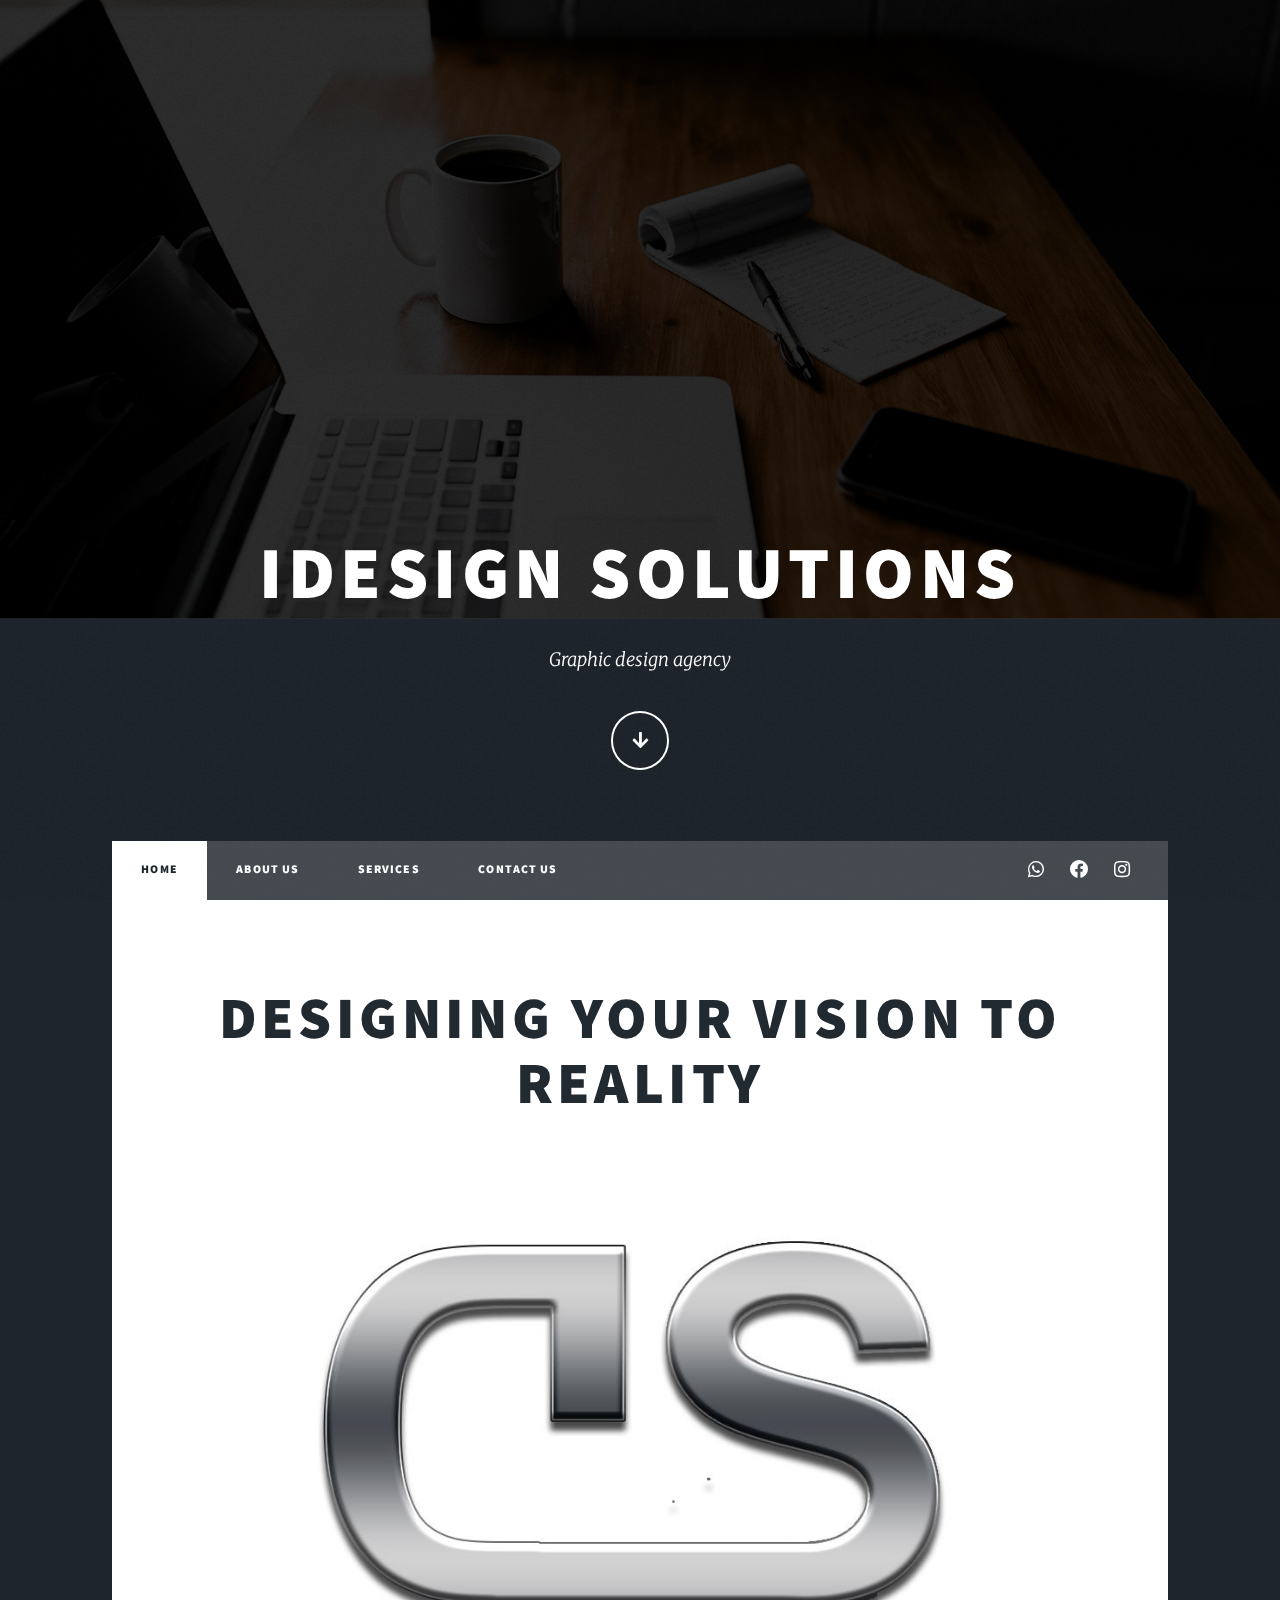
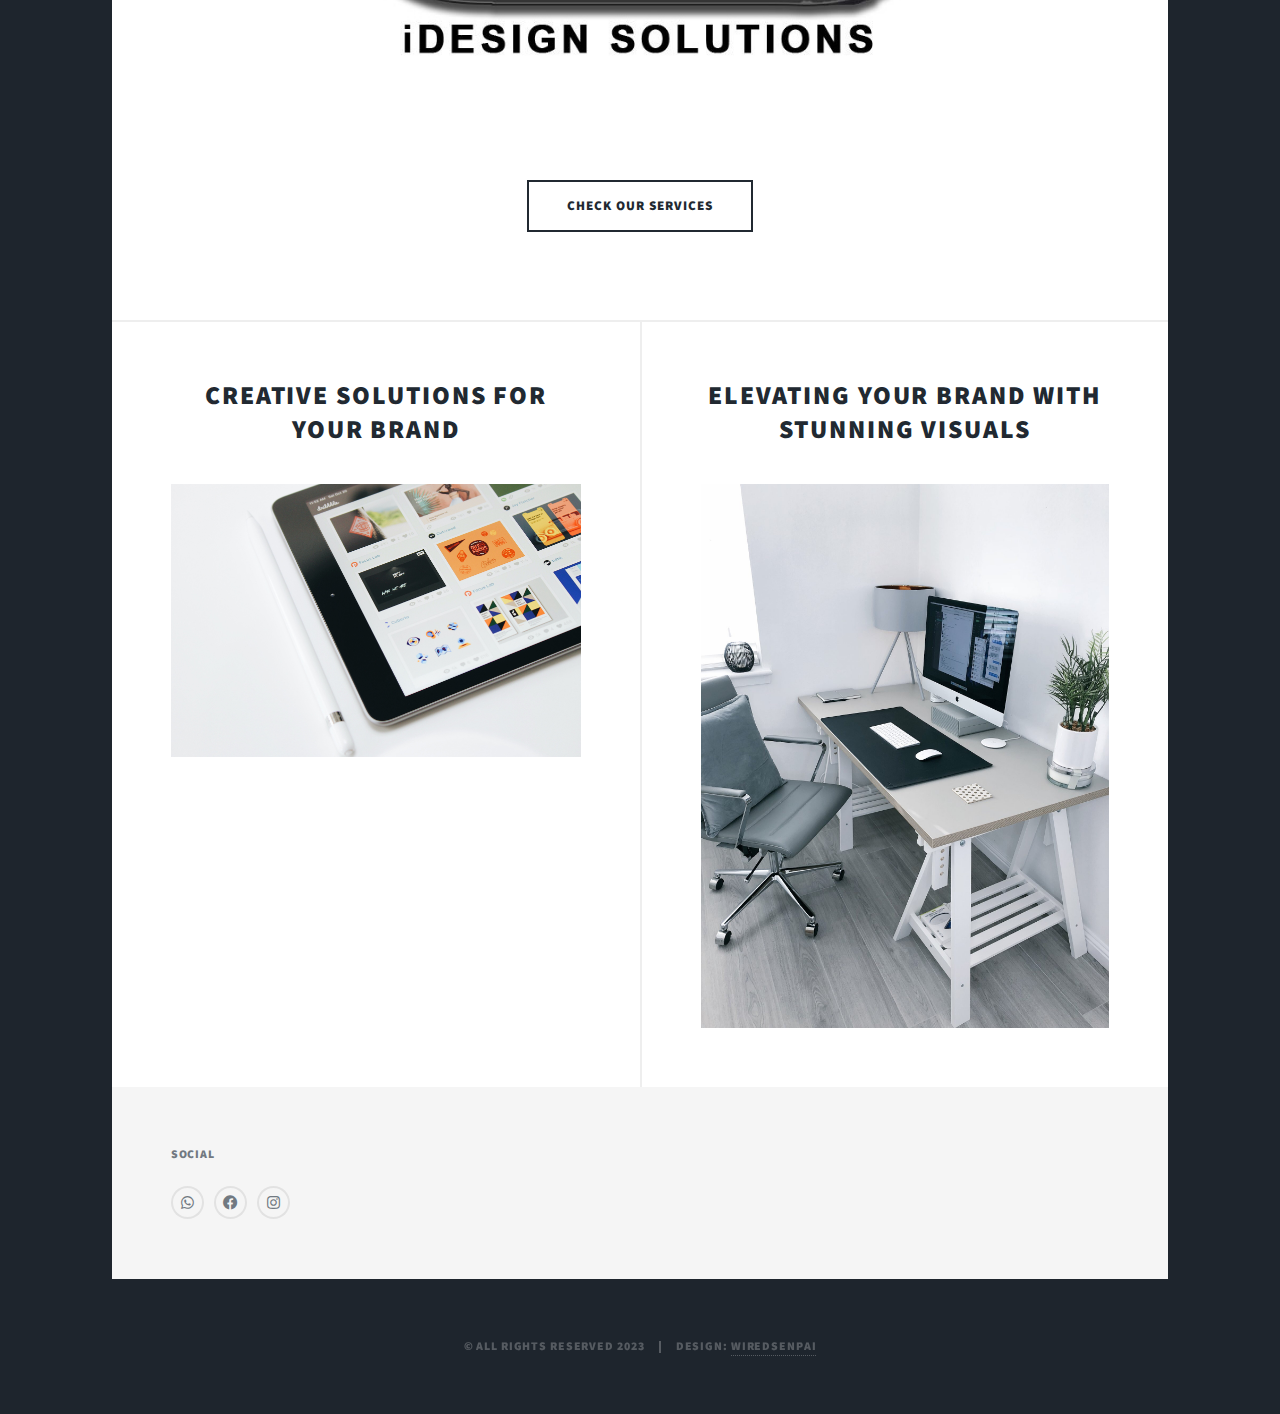
<file: index.html>
<!DOCTYPE HTML>
<!--
	Massively by HTML5 UP
	html5up.net | @ajlkn
	Free for personal and commercial use under the CCA 3.0 license (html5up.net/license)
-->
<html>
	<head>
		<title>idesign Solutions</title>
		<meta charset="utf-8" />
		<meta name="viewport" content="width=device-width, initial-scale=1, user-scalable=no" />
		<link rel="stylesheet" href="assets/css/main.css" />
		<link rel="stylesheet" href="https://cdnjs.cloudflare.com/ajax/libs/font-awesome/4.7.0/css/font-awesome.min.css">
		<noscript><link rel="stylesheet" href="assets/css/noscript.css" /></noscript>
	</head>
	<body class="is-preload">

		<!-- Wrapper -->
			<div id="wrapper" class="fade-in">

				<!-- Intro -->
					<div id="intro">
						<h1>iDesign Solutions</h1>
						<p>Graphic design agency</p>
						<ul class="actions">
							<li><a href="#header" class="button icon solid solo fa-arrow-down scrolly">Continue</a></li>
						</ul>
					</div>

				<!-- Header -->
					<header id="header">
						<a href="index.html" class="logo">iDesign Solutions</a>
					</header>

				<!-- Nav -->
					<nav id="nav">
						<ul class="links">
							<li class="active"><a href="index.html">HOME</a></li>
							<li><a href="aboutPage.html">ABOUT US</a></li>
							<li><a href="services.html">SERVICES</a></li>
							<li><a href="contact.html">CONTACT US</a></li>
							

						</ul>
						<ul class="icons">
							<li><a href="https://wa.me/message/DRXM5JA5W46TA1" class="icon brands alt fa-whatsapp"><span class="label">Twitter</span></a></li>
							<li><a href="https://www.facebook.com/SolutionsDesing" class="icon brands alt fa-facebook-f"><span class="label">Facebook</span></a></li>
							<li><a href="https://www.instagram.com/idesignsolutions_/" class="icon brands alt fa-instagram"><span class="label">Instagram</span></a></li>
						</ul>
					</nav>

				<!-- Main -->
					<div id="main">

						<!-- Featured Post -->
							<article class="post featured">
								<header class="major">
									
									<h2>Designing your vision to reality</h2>
									
								</header>
								<img src="images/LOGO/logo_edited.jpg" alt="logo photo" class="image main"/>
								<ul class="actions special">
									<li><a href="services.html" class="button large">Check our Services</a></li>
								</ul>
							</article>

						<!-- Posts -->
							<section class="posts">
								<article>
									<header>
										
										<h2>Creative solutions for your brand</h2>
									</header>
									 <img src="images/kerde-severin-TXotsqdpX2g-unsplash.jpg" alt="" class="image fit"/>
									<!-- <ul class="actions special">
										<li><a href="#" class="button">Full Story</a></li>
									</ul> -->
								</article>
								<article>
									<header>
										
										<h2>Elevating your brand with stunning visuals</h2>
									</header>
									<img src="images/james-mcdonald-3d4sSUChunA-unsplash.jpg" alt="" class="image fit"/>
									<!-- <ul class="actions special">
										<li><a href="#" class="button">Full Story</a></li>
									</ul> -->
								</article>
							
								
							</section>

					

					</div>

				<!-- Footer -->
					<footer id="footer">
						
							<section>
								<h3>Social</h3>
								<ul class="icons alt">
									<li><a href="https://wa.me/message/DRXM5JA5W46TA1" class="icon brands alt fa-whatsapp"><span class="label">Twitter</span></a></li>
									<li><a href="https://www.facebook.com/SolutionsDesing" class="icon brands alt fa-facebook-f"><span class="label">Facebook</span></a></li>
									<li><a href="https://www.instagram.com/idesignsolutions_/" class="icon brands alt fa-instagram"><span class="label">Instagram</span></a></li>

								</ul>
							</section>
						</section>
					</footer>

				<!-- Copyright -->
					<div id="copyright">
						<ul><li>&copy; All rights reserved 2023</li><li>Design: <a href="https://www.instagram.com/wiredsepai/">WiredSenpai</a></li></ul>
					</div>

			</div>

		<!-- Scripts -->
			<script src="assets/js/jquery.min.js"></script>
			<script src="assets/js/jquery.scrollex.min.js"></script>
			<script src="assets/js/jquery.scrolly.min.js"></script>
			<script src="assets/js/browser.min.js"></script>
			<script src="assets/js/breakpoints.min.js"></script>
			<script src="assets/js/util.js"></script>
			<script src="assets/js/main.js"></script>

	</body>
</html>
</file>
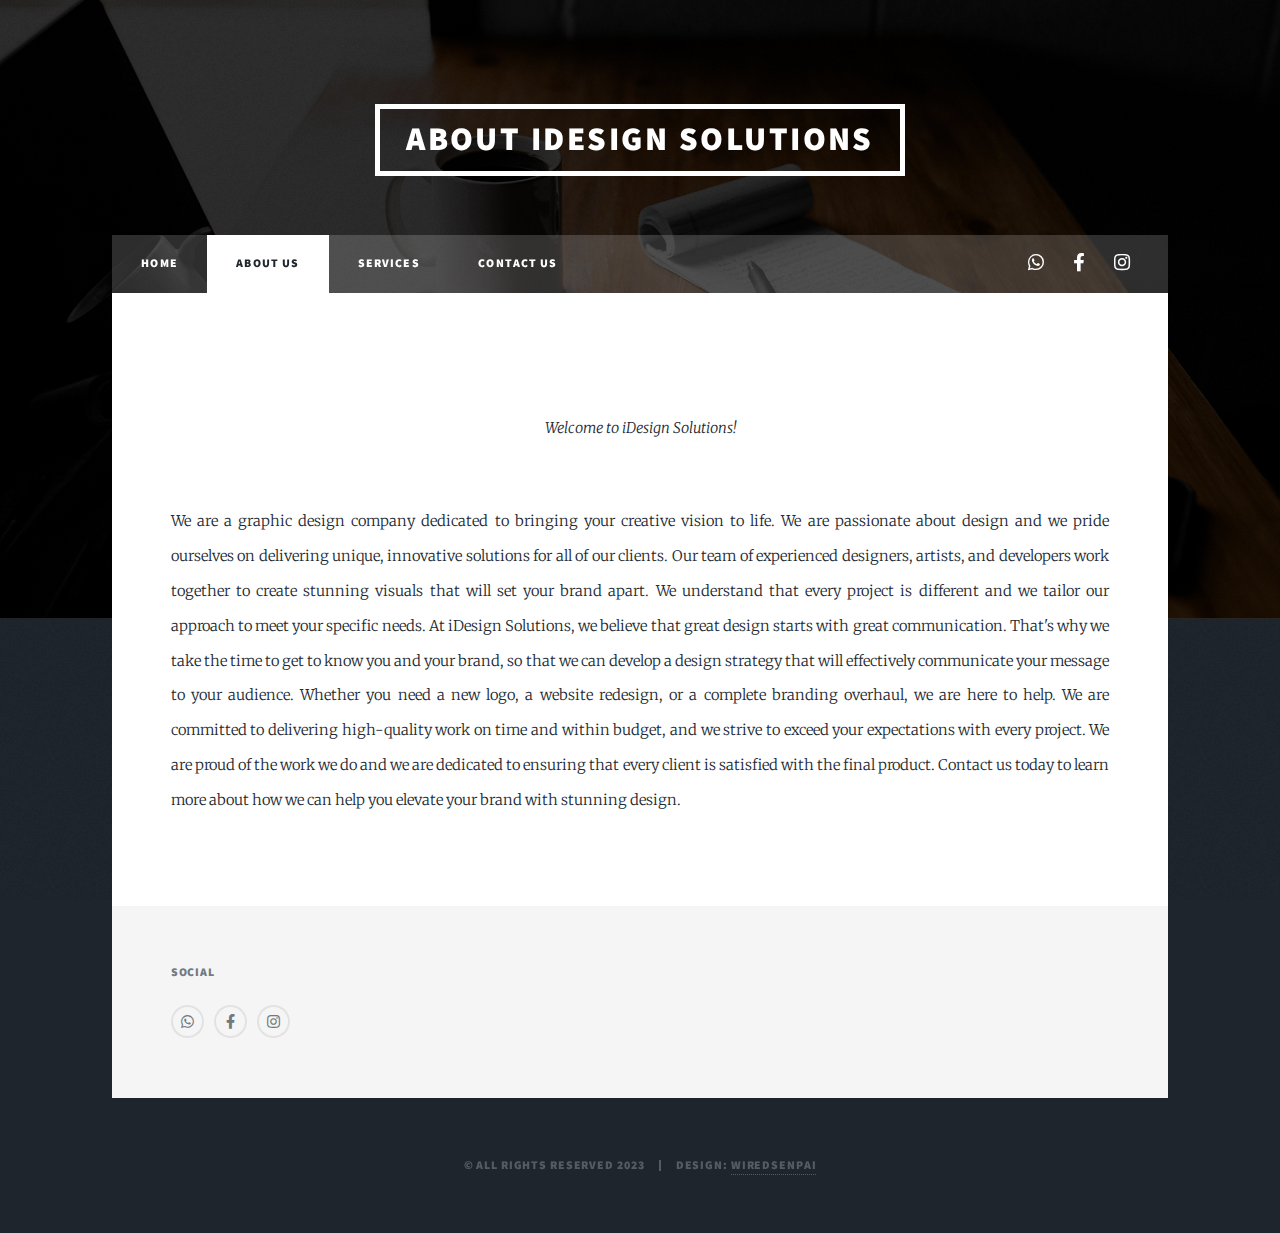
<file: aboutPage.html>
<!DOCTYPE HTML>
<!--
	Massively by HTML5 UP
	html5up.net | @ajlkn
	Free for personal and commercial use under the CCA 3.0 license (html5up.net/license)
-->
<html>
	<head>
		<title>iDesign Solutions||About page</title>
		<meta charset="utf-8" />
		<meta name="viewport" content="width=device-width, initial-scale=1, user-scalable=no" />
		<link rel="stylesheet" href="assets/css/main.css" />
		<noscript><link rel="stylesheet" href="assets/css/noscript.css" /></noscript>
	</head>
	<body class="is-preload">

		<!-- Wrapper -->
			<div id="wrapper">

				<!-- Header -->
					<header id="header">
						<a href="aboutPage.html" class="logo">About iDesign Solutions</a>
					</header>

				<!-- Nav -->
					<nav id="nav">
						<ul class="links">
							<li><a href="index.html">HOME</a></li>
							<li class="active"><a href="aboutPage.html">ABOUT us</a></li>
							<li><a href="services.html">SERVICES</a></li>
							<li><a href="contact.html">CONTACT US</a></li>
						</ul>
						<ul class="icons">
							<li><a href="https://wa.me/message/DRXM5JA5W46TA1" class="icon brands alt fa-whatsapp"><span class="label">Twitter</span></a></li>
							<li><a href="https://www.facebook.com/SolutionsDesing" class="icon brands alt fa-facebook-f"><span class="label">Facebook</span></a></li>
							<li><a href="https://www.instagram.com/idesignsolutions_/" class="icon brands alt fa-instagram"><span class="label">Instagram</span></a></li>
						</ul>
					</nav>

				<!-- Main -->
					<div id="main">

						<!-- Post -->
							<section class="post">
								<header class="major">
									
									
									<h2></h2>
									<p>Welcome to iDesign Solutions!</p>
								</header>
								
								<p>We are a graphic design company dedicated to bringing your creative vision to life. We are passionate about design and we pride ourselves on delivering unique, innovative solutions for all of our clients.
									Our team of experienced designers, artists, and developers work together to create stunning visuals that will set your brand apart. We understand that every project is different and we tailor our approach to meet your specific needs.
									At iDesign Solutions, we believe that great design starts with great communication. That's why we take the time to get to know you and your brand, so that we can develop a design strategy that will effectively communicate your message to your audience.
									Whether you need a new logo, a website redesign, or a complete branding overhaul, we are here to help. We are committed to delivering high-quality work on time and within budget, and we strive to exceed your expectations with every project.
									We are proud of the work we do and we are dedicated to ensuring that every client is satisfied with the final product. Contact us today to learn more about how we can help you elevate your brand with stunning design.
									</p>
							</section>

					</div>

				<!-- Footer -->
					<footer id="footer">
						<section>
							
							<section>
								<h3>Social</h3>
								<ul class="icons alt">
									<li><a href="https://wa.me/message/DRXM5JA5W46TA1" class="icon brands alt fa-whatsapp"><span class="label">Twitter</span></a></li>
									<li><a href="https://www.facebook.com/SolutionsDesing" class="icon brands alt fa-facebook-f"><span class="label">Facebook</span></a></li>
									<li><a href="https://www.instagram.com/idesignsolutions_/" class="icon brands alt fa-instagram"><span class="label">Instagram</span></a></li>
								</ul>
							</section>
						</section>
					</footer>

				<!-- Copyright -->
				<div id="copyright">
					<ul><li>&copy; All rights reserved 2023</li><li>Design: <a href="https://www.instagram.com/wiredsepai/">WiredSenpai</a></li></ul>
				</div>

			</div>

		<!-- Scripts -->
			<script src="assets/js/jquery.min.js"></script>
			<script src="assets/js/jquery.scrollex.min.js"></script>
			<script src="assets/js/jquery.scrolly.min.js"></script>
			<script src="assets/js/browser.min.js"></script>
			<script src="assets/js/breakpoints.min.js"></script>
			<script src="assets/js/util.js"></script>
			<script src="assets/js/main.js"></script>

	</body>
</html>
</file>
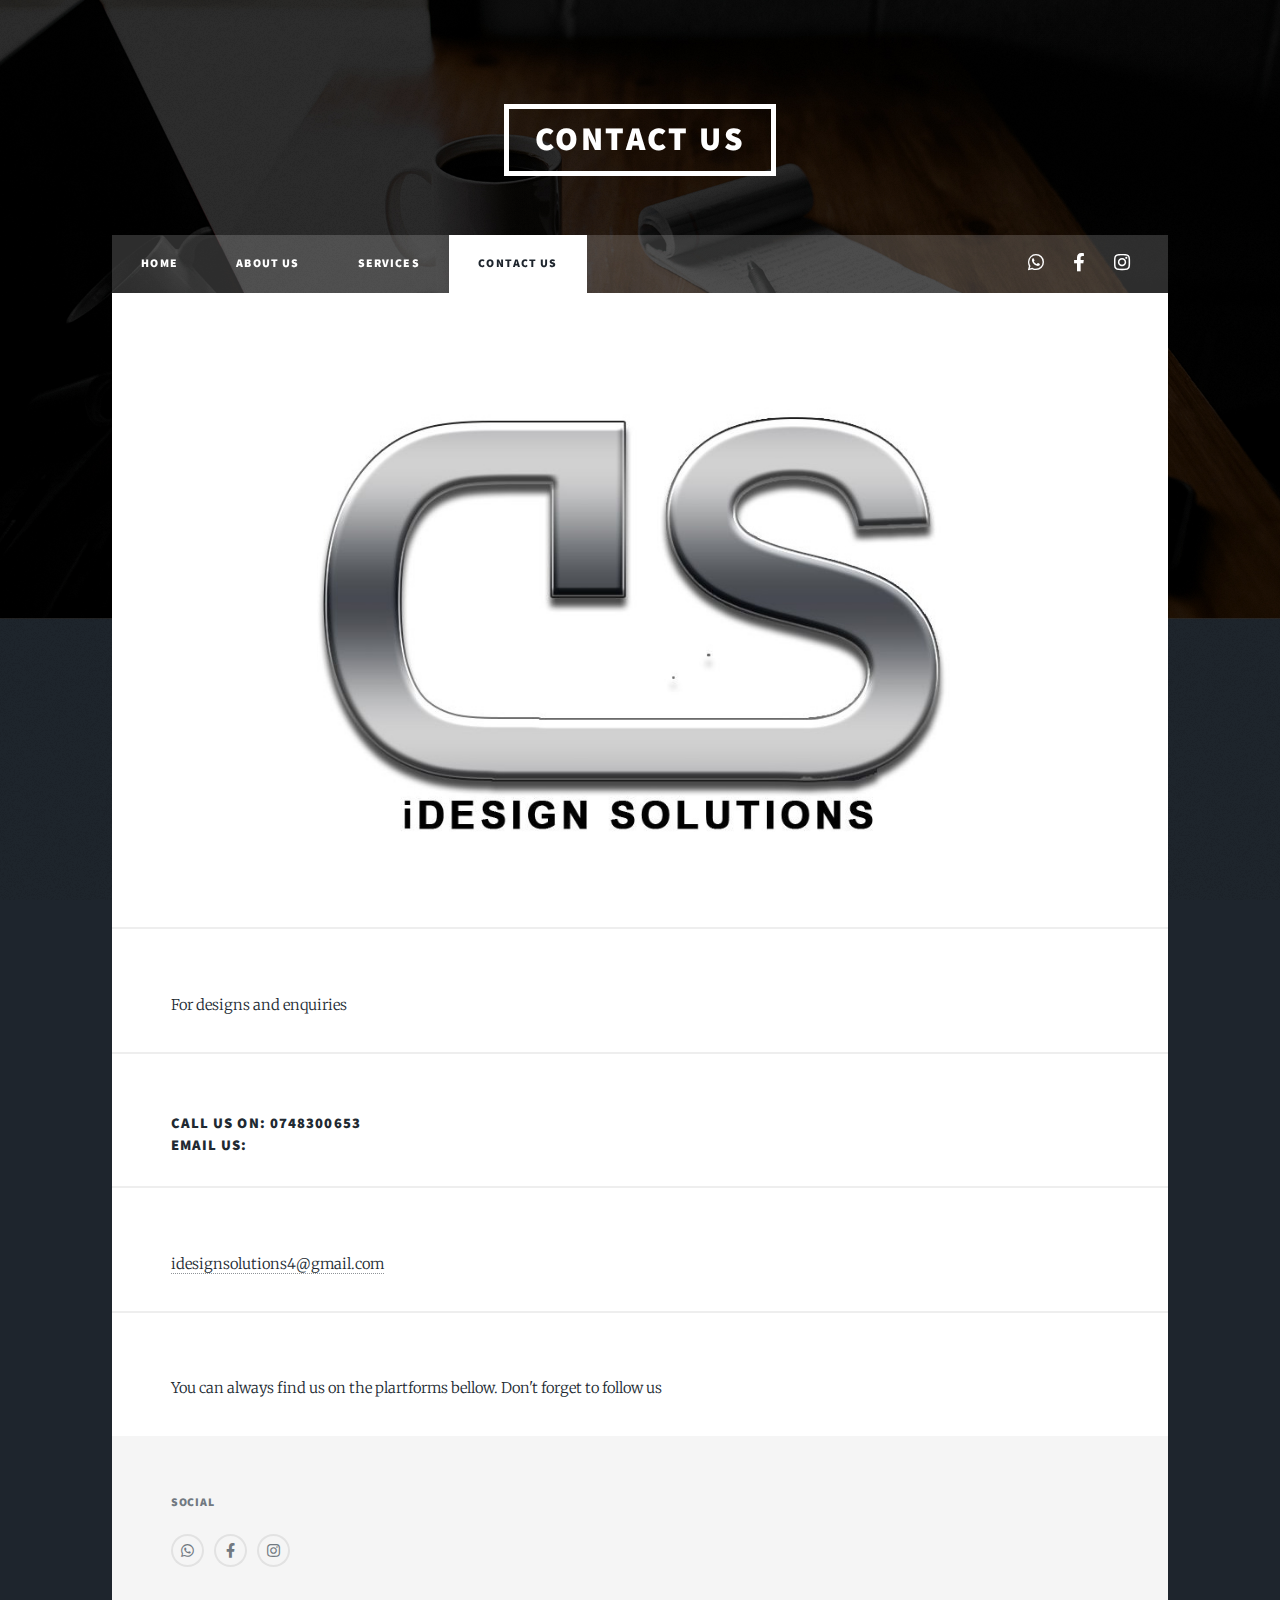
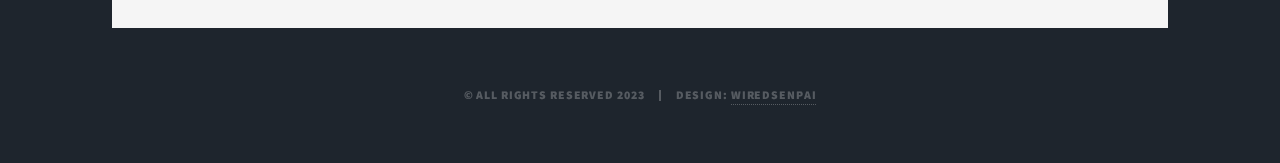
<file: contact.html>
<!DOCTYPE HTML>
<!--
	Massively by HTML5 UP
	html5up.net | @ajlkn
	Free for personal and commercial use under the CCA 3.0 license (html5up.net/license)
-->
<html>
	<head>
		<title>iDesign Solutions||Contact Page</title>
		<link rel="shortcut icon" type="image/png" href="/images/LOGO/favicon.jpg">
		<meta charset="utf-8" />
		<meta name="viewport" content="width=device-width, initial-scale=1, user-scalable=no" />
		<link rel="stylesheet" href="assets/css/main.css" />
		<noscript><link rel="stylesheet" href="assets/css/noscript.css" /></noscript>
	
	</head>
	<body class="is-preload">

		<!-- Wrapper -->
			<div id="wrapper" class="fade-in">

				
				

				<!-- Header -->
					<header id="header">
						<a href="contact.html" class="logo">Contact us</a>
					</header>

				<!-- Nav -->
					<nav id="nav">
						<ul class="links">
							<li ><a href="index.html">HOME</a></li>
							<li><a href="aboutPage.html">ABOUT US</a></li>
							<li><a href="services.html">SERVICES</a></li>
							<li class="active"><a href="contact.html">CONTACT US</a></li>
						</ul>
						<ul class="icons">
							<li><a href="https://wa.me/message/DRXM5JA5W46TA1" class="icon brands alt fa-whatsapp"><span class="label">Twitter</span></a></li>
							<li><a href="https://www.facebook.com/SolutionsDesing" class="icon brands alt fa-facebook-f"><span class="label">Facebook</span></a></li>
							<li><a href="https://www.instagram.com/idesignsolutions_/" class="icon brands alt fa-instagram"><span class="label">Instagram</span></a></li>
						</ul>
					</nav>

				<!-- Main -->
					<div id="main">
							<img src="images/LOGO/logo_edited.jpg" alt="" class="image fit"/>
							<p>For designs and enquiries</p>

							<h4>CAll us on: 0748300653 <br>
							email us:</h4><p> <a href="#">idesignsolutions4@gmail.com</a> </p>
							<p>You can always find us on the plartforms bellow. Don't forget to follow us</p>
							

						

					
                             
					</div>
					<footer id="footer">
					
						
							<section>
								<h3>Social</h3>
								<ul class="icons alt">
									<li><a href="https://wa.me/message/DRXM5JA5W46TA1" class="icon brands alt fa-whatsapp"><span class="label">Twitter</span></a></li>
									<li><a href="https://www.facebook.com/SolutionsDesing" class="icon brands alt fa-facebook-f"><span class="label">Facebook</span></a></li>
									<li><a href="https://www.instagram.com/idesignsolutions_/" class="icon brands alt fa-instagram"><span class="label">Instagram</span></a></li>
								</ul>
							</section>
						</section>
					</footer>

				<!-- Copyright -->
				<div id="copyright">
					<ul><li>&copy; All rights reserved 2023</li><li>Design: <a href="https://www.instagram.com/wiredsepai/">WiredSenpai</a></li></ul>
				</div>

		<!-- Scripts -->
			<script src="assets/js/jquery.min.js"></script>
			<script src="assets/js/jquery.scrollex.min.js"></script>
			<script src="assets/js/jquery.scrolly.min.js"></script>
			<script src="assets/js/browser.min.js"></script>
			<script src="assets/js/breakpoints.min.js"></script>
			<script src="assets/js/util.js"></script>
			<script src="assets/js/main.js"></script>

	</body>
</html>
</file>
<file: assets/css/main.css>
@import url(fontawesome-all.min.css);
@import url("https://fonts.googleapis.com/css?family=Merriweather:300,700,300italic,700italic|Source+Sans+Pro:900");

/*
	Massively by HTML5 UP
	html5up.net | @ajlkn
	Free for personal and commercial use under the CCA 3.0 license (html5up.net/license)
*/

html, body, div, span, applet, object,
iframe, h1, h2, h3, h4, h5, h6, p, blockquote,
pre, a, abbr, acronym, address, big, cite,
code, del, dfn, em, img, ins, kbd, q, s, samp,
small, strike, strong, sub, sup, tt, var, b,
u, i, center, dl, dt, dd, ol, ul, li, fieldset,
form, label, legend, table, caption, tbody,
tfoot, thead, tr, th, td, article, aside,
canvas, details, embed, figure, figcaption,
footer, header, hgroup, menu, nav, output, ruby,
section, summary, time, mark, audio, video {
	margin: 0;
	padding: 0;
	border: 0;
	font-size: 100%;
	font: inherit;
	vertical-align: baseline;}

article, aside, details, figcaption, figure,
footer, header, hgroup, menu, nav, section {
	display: block;}

body {
	line-height: 1;
}

ol, ul {
	list-style: none;
}

blockquote, q {
	quotes: none;
}

	blockquote:before, blockquote:after, q:before, q:after {
		content: '';
		content: none;
	}

table {
	border-collapse: collapse;
	border-spacing: 0;
}

body {
	-webkit-text-size-adjust: none;
}

mark {
	background-color: transparent;
	color: inherit;
}

input::-moz-focus-inner {
	border: 0;
	padding: 0;
}

input, select, textarea {
	-moz-appearance: none;
	-webkit-appearance: none;
	-ms-appearance: none;
	appearance: none;
}

/* Basic */

	@-ms-viewport {
		width: device-width;
	}

	body {
		-ms-overflow-style: scrollbar;
	}

	@media screen and (max-width: 480px) {

		html, body {
			min-width: 320px;
		}
		.price{
			display:inline;
			justify-content: flex-start;
		}
	
	}

	html {
		box-sizing: border-box;
	}

	*, *:before, *:after {
		box-sizing: inherit;
	}

	body {
		background-color: #1e252d;
		
	}

		body.is-preload *, body.is-preload *:before, body.is-preload *:after {
			-moz-animation: none !important;
			-webkit-animation: none !important;
			-ms-animation: none !important;
			animation: none !important;
			-moz-transition: none !important;
			-webkit-transition: none !important;
			-ms-transition: none !important;
			transition: none !important;
		}

/* Type */

	html {
		font-size: 16pt;
	}

		@media screen and (max-width: 1680px) {

			html {
				font-size: 12pt;
			}

		}

		@media screen and (max-width: 1280px) {

			html {
				font-size: 11pt;
			}

		}

		@media screen and (max-width: 360px) {

			html {
				font-size: 10pt;
			}

		}

	body {
		color: #212931;
	}
		/*Layout for the services page==========>*/
	
		.scroll-container{
			overflow: auto;
			white-space: nowrap;
			padding: 5px 70px 5px 20px;
			background: transparent;
			height: 100%;
			
		  }
		  .gridscroll{
			display:inline-block;
		  }
		  
		  .gridscroll img {
			margin-right:22px;
		  }
		  .image-scroll{
			max-width: 20rem;
			max-height: 150px;
		  }
		  .price{
			display: flex;
			justify-content: space-evenly;
		  }
	/* Layout for the contsct page ===============> */

	body, input, select, textarea {
		font-family: "Merriweather", Georgia, serif;
		font-weight: 300;
		font-size: 1rem;
		line-height: 2.375;
	}

	a {
		-moz-transition: color 0.2s ease-in-out, background-color 0.2s ease-in-out, border-color 0.2s ease-in-out, box-shadow 0.2s ease-in-out;
		-webkit-transition: color 0.2s ease-in-out, background-color 0.2s ease-in-out, border-color 0.2s ease-in-out, box-shadow 0.2s ease-in-out;
		-ms-transition: color 0.2s ease-in-out, background-color 0.2s ease-in-out, border-color 0.2s ease-in-out, box-shadow 0.2s ease-in-out;
		transition: color 0.2s ease-in-out, background-color 0.2s ease-in-out, border-color 0.2s ease-in-out, box-shadow 0.2s ease-in-out;
		border-bottom: dotted 1px;
		text-decoration: none;
	}

		a:hover {
			border-bottom-color: transparent;
		}

	strong, b {
		font-weight: 600;
	}

	em, i {
		font-style: italic;
	}

	p {
		text-align: justify;
		margin: 0 0 2rem 0;
	}

	h1, h2, h3, h4, h5, h6 {
		font-family: "Source Sans Pro", Helvetica, sans-serif;
		font-weight: 900;
		line-height: 1.5;
		letter-spacing: 0.075em;
		text-transform: uppercase;
		margin: 0 0 1rem 0;
	}

		h1 a, h2 a, h3 a, h4 a, h5 a, h6 a {
			border-bottom: 0;
			color: inherit;
			text-decoration: none;
		}

	h1 {
		font-size: 4rem;
		line-height: 1.1;
		margin: 0 0 2rem 0;
	}

	h2 {
		font-size: 1.75rem;
		line-height: 1.3;
		margin: 0 0 1.5rem 0;
	}

	h3 {
		font-size: 1.25rem;
		margin: 0 0 1.5rem 0;
	}

	h4 {
		font-size: 1rem;
	}

	h5 {
		font-size: 0.9rem;
	}

	h6 {
		font-size: 0.8rem;
	}

	sub {
		font-size: 0.8rem;
		position: relative;
		top: 0.5rem;
	}

	sup {
		font-size: 0.8rem;
		position: relative;
		top: -0.5rem;
	}

	blockquote {
		border-left: solid 4px;
		font-style: italic;
		margin: 0 0 2rem 0;
		padding: 0.5rem 0 0.5rem 2rem;
	}

	code {
		border: solid 2px;
		font-family: "Courier New", monospace;
		font-size: 0.9rem;
		margin: 0 0.25rem;
		padding: 0.25rem 0.65rem;
	}

	pre {
		-webkit-overflow-scrolling: touch;
		font-family: "Courier New", monospace;
		font-size: 0.9rem;
		margin: 0 0 2rem 0;
	}

		pre code {
			display: block;
			line-height: 1.75;
			padding: 1rem 1.5rem;
			overflow-x: auto;
		}

	hr {
		border: 0;
		border-bottom: solid 2px;
		margin: 3rem 0;
	}

		hr.major {
			margin: 5rem 0;
		}

	.align-left {
		text-align: left;
	}

	.align-center {
		text-align: center;
	}

	.align-right {
		text-align: right;
	}

	input, select, textarea {
		color: #212931;
	}

	a {
		color: #212931;
		border-bottom-color: rgba(33, 41, 49, 0.5);
	}

		a:hover {
			border-bottom-color: transparent;
			color: #18bfef !important;
		}

	strong, b {
		color: #212931;
	}

	h1, h2, h3, h4, h5, h6 {
		color: #212931;
	}

	blockquote {
		border-left-color: #eeeeee;
	}

	code {
		background: rgba(220, 220, 220, 0.25);
		border-color: #eeeeee;
	}

	hr {
		border-bottom-color: #eeeeee;
	}

/* Row */

	.row {
		display: flex;
		flex-wrap: wrap;
		box-sizing: border-box;
		align-items: stretch;
	}

		.row > * {
			box-sizing: border-box;
		}

		.row.gtr-uniform > * > :last-child {
			margin-bottom: 0;
		}

		.row.aln-left {
			justify-content: flex-start;
		}

		.row.aln-center {
			justify-content: center;
		}

		.row.aln-right {
			justify-content: flex-end;
		}

		.row.aln-top {
			align-items: flex-start;
		}

		.row.aln-middle {
			align-items: center;
		}

		.row.aln-bottom {
			align-items: flex-end;
		}

		.row > .imp {
			order: -1;
		}

		.row > .col-1 {
			width: 8.33333%;
		}

		.row > .off-1 {
			margin-left: 8.33333%;
		}

		.row > .col-2 {
			width: 16.66667%;
		}

		.row > .off-2 {
			margin-left: 16.66667%;
		}

		.row > .col-3 {
			width: 25%;
		}

		.row > .off-3 {
			margin-left: 25%;
		}

		.row > .col-4 {
			width: 33.33333%;
		}

		.row > .off-4 {
			margin-left: 33.33333%;
		}

		.row > .col-5 {
			width: 41.66667%;
		}

		.row > .off-5 {
			margin-left: 41.66667%;
		}

		.row > .col-6 {
			width: 50%;
		}

		.row > .off-6 {
			margin-left: 50%;
		}

		.row > .col-7 {
			width: 58.33333%;
		}

		.row > .off-7 {
			margin-left: 58.33333%;
		}

		.row > .col-8 {
			width: 66.66667%;
		}

		.row > .off-8 {
			margin-left: 66.66667%;
		}

		.row > .col-9 {
			width: 75%;
		}

		.row > .off-9 {
			margin-left: 75%;
		}

		.row > .col-10 {
			width: 83.33333%;
		}

		.row > .off-10 {
			margin-left: 83.33333%;
		}

		.row > .col-11 {
			width: 91.66667%;
		}

		.row > .off-11 {
			margin-left: 91.66667%;
		}

		.row > .col-12 {
			width: 100%;
		}

		.row > .off-12 {
			margin-left: 100%;
		}

		.row.gtr-0 {
			margin-top: 0;
			margin-left: 0rem;
		}

			.row.gtr-0 > * {
				padding: 0 0 0 0rem;
			}

			.row.gtr-0.gtr-uniform {
				margin-top: 0rem;
			}

				.row.gtr-0.gtr-uniform > * {
					padding-top: 0rem;
				}

		.row.gtr-25 {
			margin-top: 0;
			margin-left: -0.375rem;
		}

			.row.gtr-25 > * {
				padding: 0 0 0 0.375rem;
			}

			.row.gtr-25.gtr-uniform {
				margin-top: -0.375rem;
			}

				.row.gtr-25.gtr-uniform > * {
					padding-top: 0.375rem;
				}

		.row.gtr-50 {
			margin-top: 0;
			margin-left: -0.75rem;
		}

			.row.gtr-50 > * {
				padding: 0 0 0 0.75rem;
			}

			.row.gtr-50.gtr-uniform {
				margin-top: -0.75rem;
			}

				.row.gtr-50.gtr-uniform > * {
					padding-top: 0.75rem;
				}

		.row {
			margin-top: 0;
			margin-left: -1.5rem;
		}

			.row > * {
				padding: 0 0 0 1.5rem;
			}

			.row.gtr-uniform {
				margin-top: -1.5rem;
			}

				.row.gtr-uniform > * {
					padding-top: 1.5rem;
				}

		.row.gtr-150 {
			margin-top: 0;
			margin-left: -2.25rem;
		}

			.row.gtr-150 > * {
				padding: 0 0 0 2.25rem;
			}

			.row.gtr-150.gtr-uniform {
				margin-top: -2.25rem;
			}

				.row.gtr-150.gtr-uniform > * {
					padding-top: 2.25rem;
				}

		.row.gtr-200 {
			margin-top: 0;
			margin-left: -3rem;
		}

			.row.gtr-200 > * {
				padding: 0 0 0 3rem;
			}

			.row.gtr-200.gtr-uniform {
				margin-top: -3rem;
			}

				.row.gtr-200.gtr-uniform > * {
					padding-top: 3rem;
				}

		@media screen and (max-width: 1680px) {

			.row {
				display: flex;
				flex-wrap: wrap;
				box-sizing: border-box;
				align-items: stretch;
			}

				.row > * {
					box-sizing: border-box;
				}

				.row.gtr-uniform > * > :last-child {
					margin-bottom: 0;
				}

				.row.aln-left {
					justify-content: flex-start;
				}

				.row.aln-center {
					justify-content: center;
				}

				.row.aln-right {
					justify-content: flex-end;
				}

				.row.aln-top {
					align-items: flex-start;
				}

				.row.aln-middle {
					align-items: center;
				}

				.row.aln-bottom {
					align-items: flex-end;
				}

				.row > .imp-xlarge {
					order: -1;
				}

				.row > .col-1-xlarge {
					width: 8.33333%;
				}

				.row > .off-1-xlarge {
					margin-left: 8.33333%;
				}

				.row > .col-2-xlarge {
					width: 16.66667%;
				}

				.row > .off-2-xlarge {
					margin-left: 16.66667%;
				}

				.row > .col-3-xlarge {
					width: 25%;
				}

				.row > .off-3-xlarge {
					margin-left: 25%;
				}

				.row > .col-4-xlarge {
					width: 33.33333%;
				}

				.row > .off-4-xlarge {
					margin-left: 33.33333%;
				}

				.row > .col-5-xlarge {
					width: 41.66667%;
				}

				.row > .off-5-xlarge {
					margin-left: 41.66667%;
				}

				.row > .col-6-xlarge {
					width: 50%;
				}

				.row > .off-6-xlarge {
					margin-left: 50%;
				}

				.row > .col-7-xlarge {
					width: 58.33333%;
				}

				.row > .off-7-xlarge {
					margin-left: 58.33333%;
				}

				.row > .col-8-xlarge {
					width: 66.66667%;
				}

				.row > .off-8-xlarge {
					margin-left: 66.66667%;
				}

				.row > .col-9-xlarge {
					width: 75%;
				}

				.row > .off-9-xlarge {
					margin-left: 75%;
				}

				.row > .col-10-xlarge {
					width: 83.33333%;
				}

				.row > .off-10-xlarge {
					margin-left: 83.33333%;
				}

				.row > .col-11-xlarge {
					width: 91.66667%;
				}

				.row > .off-11-xlarge {
					margin-left: 91.66667%;
				}

				.row > .col-12-xlarge {
					width: 100%;
				}

				.row > .off-12-xlarge {
					margin-left: 100%;
				}

				.row.gtr-0 {
					margin-top: 0;
					margin-left: 0rem;
				}

					.row.gtr-0 > * {
						padding: 0 0 0 0rem;
					}

					.row.gtr-0.gtr-uniform {
						margin-top: 0rem;
					}

						.row.gtr-0.gtr-uniform > * {
							padding-top: 0rem;
						}

				.row.gtr-25 {
					margin-top: 0;
					margin-left: -0.375rem;
				}

					.row.gtr-25 > * {
						padding: 0 0 0 0.375rem;
					}

					.row.gtr-25.gtr-uniform {
						margin-top: -0.375rem;
					}

						.row.gtr-25.gtr-uniform > * {
							padding-top: 0.375rem;
						}

				.row.gtr-50 {
					margin-top: 0;
					margin-left: -0.75rem;
				}

					.row.gtr-50 > * {
						padding: 0 0 0 0.75rem;
					}

					.row.gtr-50.gtr-uniform {
						margin-top: -0.75rem;
					}

						.row.gtr-50.gtr-uniform > * {
							padding-top: 0.75rem;
						}

				.row {
					margin-top: 0;
					margin-left: -1.5rem;
				}

					.row > * {
						padding: 0 0 0 1.5rem;
					}

					.row.gtr-uniform {
						margin-top: -1.5rem;
					}

						.row.gtr-uniform > * {
							padding-top: 1.5rem;
						}

				.row.gtr-150 {
					margin-top: 0;
					margin-left: -2.25rem;
				}

					.row.gtr-150 > * {
						padding: 0 0 0 2.25rem;
					}

					.row.gtr-150.gtr-uniform {
						margin-top: -2.25rem;
					}

						.row.gtr-150.gtr-uniform > * {
							padding-top: 2.25rem;
						}

				.row.gtr-200 {
					margin-top: 0;
					margin-left: -3rem;
				}

					.row.gtr-200 > * {
						padding: 0 0 0 3rem;
					}

					.row.gtr-200.gtr-uniform {
						margin-top: -3rem;
					}

						.row.gtr-200.gtr-uniform > * {
							padding-top: 3rem;
						}

		}

		@media screen and (max-width: 1280px) {

			.row {
				display: flex;
				flex-wrap: wrap;
				box-sizing: border-box;
				align-items: stretch;
			}

				.row > * {
					box-sizing: border-box;
				}

				.row.gtr-uniform > * > :last-child {
					margin-bottom: 0;
				}

				.row.aln-left {
					justify-content: flex-start;
				}

				.row.aln-center {
					justify-content: center;
				}

				.row.aln-right {
					justify-content: flex-end;
				}

				.row.aln-top {
					align-items: flex-start;
				}

				.row.aln-middle {
					align-items: center;
				}

				.row.aln-bottom {
					align-items: flex-end;
				}

				.row > .imp-large {
					order: -1;
				}

				.row > .col-1-large {
					width: 8.33333%;
				}

				.row > .off-1-large {
					margin-left: 8.33333%;
				}

				.row > .col-2-large {
					width: 16.66667%;
				}

				.row > .off-2-large {
					margin-left: 16.66667%;
				}

				.row > .col-3-large {
					width: 25%;
				}

				.row > .off-3-large {
					margin-left: 25%;
				}

				.row > .col-4-large {
					width: 33.33333%;
				}

				.row > .off-4-large {
					margin-left: 33.33333%;
				}

				.row > .col-5-large {
					width: 41.66667%;
				}

				.row > .off-5-large {
					margin-left: 41.66667%;
				}

				.row > .col-6-large {
					width: 50%;
				}

				.row > .off-6-large {
					margin-left: 50%;
				}

				.row > .col-7-large {
					width: 58.33333%;
				}

				.row > .off-7-large {
					margin-left: 58.33333%;
				}

				.row > .col-8-large {
					width: 66.66667%;
				}

				.row > .off-8-large {
					margin-left: 66.66667%;
				}

				.row > .col-9-large {
					width: 75%;
				}

				.row > .off-9-large {
					margin-left: 75%;
				}

				.row > .col-10-large {
					width: 83.33333%;
				}

				.row > .off-10-large {
					margin-left: 83.33333%;
				}

				.row > .col-11-large {
					width: 91.66667%;
				}

				.row > .off-11-large {
					margin-left: 91.66667%;
				}

				.row > .col-12-large {
					width: 100%;
				}

				.row > .off-12-large {
					margin-left: 100%;
				}

				.row.gtr-0 {
					margin-top: 0;
					margin-left: 0rem;
				}

					.row.gtr-0 > * {
						padding: 0 0 0 0rem;
					}

					.row.gtr-0.gtr-uniform {
						margin-top: 0rem;
					}

						.row.gtr-0.gtr-uniform > * {
							padding-top: 0rem;
						}

				.row.gtr-25 {
					margin-top: 0;
					margin-left: -0.375rem;
				}

					.row.gtr-25 > * {
						padding: 0 0 0 0.375rem;
					}

					.row.gtr-25.gtr-uniform {
						margin-top: -0.375rem;
					}

						.row.gtr-25.gtr-uniform > * {
							padding-top: 0.375rem;
						}

				.row.gtr-50 {
					margin-top: 0;
					margin-left: -0.75rem;
				}

					.row.gtr-50 > * {
						padding: 0 0 0 0.75rem;
					}

					.row.gtr-50.gtr-uniform {
						margin-top: -0.75rem;
					}

						.row.gtr-50.gtr-uniform > * {
							padding-top: 0.75rem;
						}

				.row {
					margin-top: 0;
					margin-left: -1.5rem;
				}

					.row > * {
						padding: 0 0 0 1.5rem;
					}

					.row.gtr-uniform {
						margin-top: -1.5rem;
					}

						.row.gtr-uniform > * {
							padding-top: 1.5rem;
						}

				.row.gtr-150 {
					margin-top: 0;
					margin-left: -2.25rem;
				}

					.row.gtr-150 > * {
						padding: 0 0 0 2.25rem;
					}

					.row.gtr-150.gtr-uniform {
						margin-top: -2.25rem;
					}

						.row.gtr-150.gtr-uniform > * {
							padding-top: 2.25rem;
						}

				.row.gtr-200 {
					margin-top: 0;
					margin-left: -3rem;
				}

					.row.gtr-200 > * {
						padding: 0 0 0 3rem;
					}

					.row.gtr-200.gtr-uniform {
						margin-top: -3rem;
					}

						.row.gtr-200.gtr-uniform > * {
							padding-top: 3rem;
						}

		}

		@media screen and (max-width: 980px) {

			.row {
				display: flex;
				flex-wrap: wrap;
				box-sizing: border-box;
				align-items: stretch;
			}

				.row > * {
					box-sizing: border-box;
				}

				.row.gtr-uniform > * > :last-child {
					margin-bottom: 0;
				}

				.row.aln-left {
					justify-content: flex-start;
				}

				.row.aln-center {
					justify-content: center;
				}

				.row.aln-right {
					justify-content: flex-end;
				}

				.row.aln-top {
					align-items: flex-start;
				}

				.row.aln-middle {
					align-items: center;
				}

				.row.aln-bottom {
					align-items: flex-end;
				}

				.row > .imp-medium {
					order: -1;
				}

				.row > .col-1-medium {
					width: 8.33333%;
				}

				.row > .off-1-medium {
					margin-left: 8.33333%;
				}

				.row > .col-2-medium {
					width: 16.66667%;
				}

				.row > .off-2-medium {
					margin-left: 16.66667%;
				}

				.row > .col-3-medium {
					width: 25%;
				}

				.row > .off-3-medium {
					margin-left: 25%;
				}

				.row > .col-4-medium {
					width: 33.33333%;
				}

				.row > .off-4-medium {
					margin-left: 33.33333%;
				}

				.row > .col-5-medium {
					width: 41.66667%;
				}

				.row > .off-5-medium {
					margin-left: 41.66667%;
				}

				.row > .col-6-medium {
					width: 50%;
				}

				.row > .off-6-medium {
					margin-left: 50%;
				}

				.row > .col-7-medium {
					width: 58.33333%;
				}

				.row > .off-7-medium {
					margin-left: 58.33333%;
				}

				.row > .col-8-medium {
					width: 66.66667%;
				}

				.row > .off-8-medium {
					margin-left: 66.66667%;
				}

				.row > .col-9-medium {
					width: 75%;
				}

				.row > .off-9-medium {
					margin-left: 75%;
				}

				.row > .col-10-medium {
					width: 83.33333%;
				}

				.row > .off-10-medium {
					margin-left: 83.33333%;
				}

				.row > .col-11-medium {
					width: 91.66667%;
				}

				.row > .off-11-medium {
					margin-left: 91.66667%;
				}

				.row > .col-12-medium {
					width: 100%;
				}

				.row > .off-12-medium {
					margin-left: 100%;
				}

				.row.gtr-0 {
					margin-top: 0;
					margin-left: 0rem;
				}

					.row.gtr-0 > * {
						padding: 0 0 0 0rem;
					}

					.row.gtr-0.gtr-uniform {
						margin-top: 0rem;
					}

						.row.gtr-0.gtr-uniform > * {
							padding-top: 0rem;
						}

				.row.gtr-25 {
					margin-top: 0;
					margin-left: -0.375rem;
				}

					.row.gtr-25 > * {
						padding: 0 0 0 0.375rem;
					}

					.row.gtr-25.gtr-uniform {
						margin-top: -0.375rem;
					}

						.row.gtr-25.gtr-uniform > * {
							padding-top: 0.375rem;
						}

				.row.gtr-50 {
					margin-top: 0;
					margin-left: -0.75rem;
				}

					.row.gtr-50 > * {
						padding: 0 0 0 0.75rem;
					}

					.row.gtr-50.gtr-uniform {
						margin-top: -0.75rem;
					}

						.row.gtr-50.gtr-uniform > * {
							padding-top: 0.75rem;
						}

				.row {
					margin-top: 0;
					margin-left: -1.5rem;
				}

					.row > * {
						padding: 0 0 0 1.5rem;
					}

					.row.gtr-uniform {
						margin-top: -1.5rem;
					}

						.row.gtr-uniform > * {
							padding-top: 1.5rem;
						}

				.row.gtr-150 {
					margin-top: 0;
					margin-left: -2.25rem;
				}

					.row.gtr-150 > * {
						padding: 0 0 0 2.25rem;
					}

					.row.gtr-150.gtr-uniform {
						margin-top: -2.25rem;
					}

						.row.gtr-150.gtr-uniform > * {
							padding-top: 2.25rem;
						}

				.row.gtr-200 {
					margin-top: 0;
					margin-left: -3rem;
				}

					.row.gtr-200 > * {
						padding: 0 0 0 3rem;
					}

					.row.gtr-200.gtr-uniform {
						margin-top: -3rem;
					}

						.row.gtr-200.gtr-uniform > * {
							padding-top: 3rem;
						}

		}

		@media screen and (max-width: 736px) {

			.row {
				display: flex;
				flex-wrap: wrap;
				box-sizing: border-box;
				align-items: stretch;
			}

				.row > * {
					box-sizing: border-box;
				}

				.row.gtr-uniform > * > :last-child {
					margin-bottom: 0;
				}

				.row.aln-left {
					justify-content: flex-start;
				}

				.row.aln-center {
					justify-content: center;
				}

				.row.aln-right {
					justify-content: flex-end;
				}

				.row.aln-top {
					align-items: flex-start;
				}

				.row.aln-middle {
					align-items: center;
				}

				.row.aln-bottom {
					align-items: flex-end;
				}

				.row > .imp-small {
					order: -1;
				}

				.row > .col-1-small {
					width: 8.33333%;
				}

				.row > .off-1-small {
					margin-left: 8.33333%;
				}

				.row > .col-2-small {
					width: 16.66667%;
				}

				.row > .off-2-small {
					margin-left: 16.66667%;
				}

				.row > .col-3-small {
					width: 25%;
				}

				.row > .off-3-small {
					margin-left: 25%;
				}

				.row > .col-4-small {
					width: 33.33333%;
				}

				.row > .off-4-small {
					margin-left: 33.33333%;
				}

				.row > .col-5-small {
					width: 41.66667%;
				}

				.row > .off-5-small {
					margin-left: 41.66667%;
				}

				.row > .col-6-small {
					width: 50%;
				}

				.row > .off-6-small {
					margin-left: 50%;
				}

				.row > .col-7-small {
					width: 58.33333%;
				}

				.row > .off-7-small {
					margin-left: 58.33333%;
				}

				.row > .col-8-small {
					width: 66.66667%;
				}

				.row > .off-8-small {
					margin-left: 66.66667%;
				}

				.row > .col-9-small {
					width: 75%;
				}

				.row > .off-9-small {
					margin-left: 75%;
				}

				.row > .col-10-small {
					width: 83.33333%;
				}

				.row > .off-10-small {
					margin-left: 83.33333%;
				}

				.row > .col-11-small {
					width: 91.66667%;
				}

				.row > .off-11-small {
					margin-left: 91.66667%;
				}

				.row > .col-12-small {
					width: 100%;
				}

				.row > .off-12-small {
					margin-left: 100%;
				}

				.row.gtr-0 {
					margin-top: 0;
					margin-left: 0rem;
				}

					.row.gtr-0 > * {
						padding: 0 0 0 0rem;
					}

					.row.gtr-0.gtr-uniform {
						margin-top: 0rem;
					}

						.row.gtr-0.gtr-uniform > * {
							padding-top: 0rem;
						}

				.row.gtr-25 {
					margin-top: 0;
					margin-left: -0.375rem;
				}

					.row.gtr-25 > * {
						padding: 0 0 0 0.375rem;
					}

					.row.gtr-25.gtr-uniform {
						margin-top: -0.375rem;
					}

						.row.gtr-25.gtr-uniform > * {
							padding-top: 0.375rem;
						}

				.row.gtr-50 {
					margin-top: 0;
					margin-left: -0.75rem;
				}

					.row.gtr-50 > * {
						padding: 0 0 0 0.75rem;
					}

					.row.gtr-50.gtr-uniform {
						margin-top: -0.75rem;
					}

						.row.gtr-50.gtr-uniform > * {
							padding-top: 0.75rem;
						}

				.row {
					margin-top: 0;
					margin-left: -1.5rem;
				}

					.row > * {
						padding: 0 0 0 1.5rem;
					}

					.row.gtr-uniform {
						margin-top: -1.5rem;
					}

						.row.gtr-uniform > * {
							padding-top: 1.5rem;
						}

				.row.gtr-150 {
					margin-top: 0;
					margin-left: -2.25rem;
				}

					.row.gtr-150 > * {
						padding: 0 0 0 2.25rem;
					}

					.row.gtr-150.gtr-uniform {
						margin-top: -2.25rem;
					}

						.row.gtr-150.gtr-uniform > * {
							padding-top: 2.25rem;
						}

				.row.gtr-200 {
					margin-top: 0;
					margin-left: -3rem;
				}

					.row.gtr-200 > * {
						padding: 0 0 0 3rem;
					}

					.row.gtr-200.gtr-uniform {
						margin-top: -3rem;
					}

						.row.gtr-200.gtr-uniform > * {
							padding-top: 3rem;
						}

		}

		@media screen and (max-width: 480px) {

			.row {
				display: flex;
				flex-wrap: wrap;
				box-sizing: border-box;
				align-items: stretch;
			}

				.row > * {
					box-sizing: border-box;
				}

				.row.gtr-uniform > * > :last-child {
					margin-bottom: 0;
				}

				.row.aln-left {
					justify-content: flex-start;
				}

				.row.aln-center {
					justify-content: center;
				}

				.row.aln-right {
					justify-content: flex-end;
				}

				.row.aln-top {
					align-items: flex-start;
				}

				.row.aln-middle {
					align-items: center;
				}

				.row.aln-bottom {
					align-items: flex-end;
				}

				.row > .imp-xsmall {
					order: -1;
				}

				.row > .col-1-xsmall {
					width: 8.33333%;
				}

				.row > .off-1-xsmall {
					margin-left: 8.33333%;
				}

				.row > .col-2-xsmall {
					width: 16.66667%;
				}

				.row > .off-2-xsmall {
					margin-left: 16.66667%;
				}

				.row > .col-3-xsmall {
					width: 25%;
				}

				.row > .off-3-xsmall {
					margin-left: 25%;
				}

				.row > .col-4-xsmall {
					width: 33.33333%;
				}

				.row > .off-4-xsmall {
					margin-left: 33.33333%;
				}

				.row > .col-5-xsmall {
					width: 41.66667%;
				}

				.row > .off-5-xsmall {
					margin-left: 41.66667%;
				}

				.row > .col-6-xsmall {
					width: 50%;
				}

				.row > .off-6-xsmall {
					margin-left: 50%;
				}

				.row > .col-7-xsmall {
					width: 58.33333%;
				}

				.row > .off-7-xsmall {
					margin-left: 58.33333%;
				}

				.row > .col-8-xsmall {
					width: 66.66667%;
				}

				.row > .off-8-xsmall {
					margin-left: 66.66667%;
				}

				.row > .col-9-xsmall {
					width: 75%;
				}

				.row > .off-9-xsmall {
					margin-left: 75%;
				}

				.row > .col-10-xsmall {
					width: 83.33333%;
				}

				.row > .off-10-xsmall {
					margin-left: 83.33333%;
				}

				.row > .col-11-xsmall {
					width: 91.66667%;
				}

				.row > .off-11-xsmall {
					margin-left: 91.66667%;
				}

				.row > .col-12-xsmall {
					width: 100%;
				}

				.row > .off-12-xsmall {
					margin-left: 100%;
				}

				.row.gtr-0 {
					margin-top: 0;
					margin-left: 0rem;
				}

					.row.gtr-0 > * {
						padding: 0 0 0 0rem;
					}

					.row.gtr-0.gtr-uniform {
						margin-top: 0rem;
					}

						.row.gtr-0.gtr-uniform > * {
							padding-top: 0rem;
						}

				.row.gtr-25 {
					margin-top: 0;
					margin-left: -0.375rem;
				}

					.row.gtr-25 > * {
						padding: 0 0 0 0.375rem;
					}

					.row.gtr-25.gtr-uniform {
						margin-top: -0.375rem;
					}

						.row.gtr-25.gtr-uniform > * {
							padding-top: 0.375rem;
						}

				.row.gtr-50 {
					margin-top: 0;
					margin-left: -0.75rem;
				}

					.row.gtr-50 > * {
						padding: 0 0 0 0.75rem;
					}

					.row.gtr-50.gtr-uniform {
						margin-top: -0.75rem;
					}

						.row.gtr-50.gtr-uniform > * {
							padding-top: 0.75rem;
						}

				.row {
					margin-top: 0;
					margin-left: -1.5rem;
				}

					.row > * {
						padding: 0 0 0 1.5rem;
					}

					.row.gtr-uniform {
						margin-top: -1.5rem;
					}

						.row.gtr-uniform > * {
							padding-top: 1.5rem;
						}

				.row.gtr-150 {
					margin-top: 0;
					margin-left: -2.25rem;
				}

					.row.gtr-150 > * {
						padding: 0 0 0 2.25rem;
					}

					.row.gtr-150.gtr-uniform {
						margin-top: -2.25rem;
					}

						.row.gtr-150.gtr-uniform > * {
							padding-top: 2.25rem;
						}

				.row.gtr-200 {
					margin-top: 0;
					margin-left: -3rem;
				}

					.row.gtr-200 > * {
						padding: 0 0 0 3rem;
					}

					.row.gtr-200.gtr-uniform {
						margin-top: -3rem;
					}

						.row.gtr-200.gtr-uniform > * {
							padding-top: 3rem;
						}

		}

		@media screen and (max-width: 360px) {

			.row {
				display: flex;
				flex-wrap: wrap;
				box-sizing: border-box;
				align-items: stretch;
			}

				.row > * {
					box-sizing: border-box;
				}

				.row.gtr-uniform > * > :last-child {
					margin-bottom: 0;
				}

				.row.aln-left {
					justify-content: flex-start;
				}

				.row.aln-center {
					justify-content: center;
				}

				.row.aln-right {
					justify-content: flex-end;
				}

				.row.aln-top {
					align-items: flex-start;
				}

				.row.aln-middle {
					align-items: center;
				}

				.row.aln-bottom {
					align-items: flex-end;
				}

				.row > .imp-xxsmall {
					order: -1;
				}

				.row > .col-1-xxsmall {
					width: 8.33333%;
				}

				.row > .off-1-xxsmall {
					margin-left: 8.33333%;
				}

				.row > .col-2-xxsmall {
					width: 16.66667%;
				}

				.row > .off-2-xxsmall {
					margin-left: 16.66667%;
				}

				.row > .col-3-xxsmall {
					width: 25%;
				}

				.row > .off-3-xxsmall {
					margin-left: 25%;
				}

				.row > .col-4-xxsmall {
					width: 33.33333%;
				}

				.row > .off-4-xxsmall {
					margin-left: 33.33333%;
				}

				.row > .col-5-xxsmall {
					width: 41.66667%;
				}

				.row > .off-5-xxsmall {
					margin-left: 41.66667%;
				}

				.row > .col-6-xxsmall {
					width: 50%;
				}

				.row > .off-6-xxsmall {
					margin-left: 50%;
				}

				.row > .col-7-xxsmall {
					width: 58.33333%;
				}

				.row > .off-7-xxsmall {
					margin-left: 58.33333%;
				}

				.row > .col-8-xxsmall {
					width: 66.66667%;
				}

				.row > .off-8-xxsmall {
					margin-left: 66.66667%;
				}

				.row > .col-9-xxsmall {
					width: 75%;
				}

				.row > .off-9-xxsmall {
					margin-left: 75%;
				}

				.row > .col-10-xxsmall {
					width: 83.33333%;
				}

				.row > .off-10-xxsmall {
					margin-left: 83.33333%;
				}

				.row > .col-11-xxsmall {
					width: 91.66667%;
				}

				.row > .off-11-xxsmall {
					margin-left: 91.66667%;
				}

				.row > .col-12-xxsmall {
					width: 100%;
				}

				.row > .off-12-xxsmall {
					margin-left: 100%;
				}

				.row.gtr-0 {
					margin-top: 0;
					margin-left: 0rem;
				}

					.row.gtr-0 > * {
						padding: 0 0 0 0rem;
					}

					.row.gtr-0.gtr-uniform {
						margin-top: 0rem;
					}

						.row.gtr-0.gtr-uniform > * {
							padding-top: 0rem;
						}

				.row.gtr-25 {
					margin-top: 0;
					margin-left: -0.375rem;
				}

					.row.gtr-25 > * {
						padding: 0 0 0 0.375rem;
					}

					.row.gtr-25.gtr-uniform {
						margin-top: -0.375rem;
					}

						.row.gtr-25.gtr-uniform > * {
							padding-top: 0.375rem;
						}

				.row.gtr-50 {
					margin-top: 0;
					margin-left: -0.75rem;
				}

					.row.gtr-50 > * {
						padding: 0 0 0 0.75rem;
					}

					.row.gtr-50.gtr-uniform {
						margin-top: -0.75rem;
					}

						.row.gtr-50.gtr-uniform > * {
							padding-top: 0.75rem;
						}

				.row {
					margin-top: 0;
					margin-left: -1.5rem;
				}

					.row > * {
						padding: 0 0 0 1.5rem;
					}

					.row.gtr-uniform {
						margin-top: -1.5rem;
					}

						.row.gtr-uniform > * {
							padding-top: 1.5rem;
						}

				.row.gtr-150 {
					margin-top: 0;
					margin-left: -2.25rem;
				}

					.row.gtr-150 > * {
						padding: 0 0 0 2.25rem;
					}

					.row.gtr-150.gtr-uniform {
						margin-top: -2.25rem;
					}

						.row.gtr-150.gtr-uniform > * {
							padding-top: 2.25rem;
						}

				.row.gtr-200 {
					margin-top: 0;
					margin-left: -3rem;
				}

					.row.gtr-200 > * {
						padding: 0 0 0 3rem;
					}

					.row.gtr-200.gtr-uniform {
						margin-top: -3rem;
					}

						.row.gtr-200.gtr-uniform > * {
							padding-top: 3rem;
						}

		}

/* Box */

	.box {
		border: solid 2px;
		margin-bottom: 2rem;
		padding: 1.5rem;
	}

		.box > :last-child,
		.box > :last-child > :last-child,
		.box > :last-child > :last-child > :last-child {
			margin-bottom: 0;
		}

		.box.alt {
			border: 0;
			border-radius: 0;
			padding: 0;
		}

	.box {
		border-color: #eeeeee;
	}

/* Button */

	input[type="submit"],
	input[type="reset"],
	input[type="button"],
	button,
	.button {
		-moz-appearance: none;
		-webkit-appearance: none;
		-ms-appearance: none;
		appearance: none;
		-moz-transition: background-color 0.2s ease-in-out, box-shadow 0.2s ease-in-out, color 0.2s ease-in-out;
		-webkit-transition: background-color 0.2s ease-in-out, box-shadow 0.2s ease-in-out, color 0.2s ease-in-out;
		-ms-transition: background-color 0.2s ease-in-out, box-shadow 0.2s ease-in-out, color 0.2s ease-in-out;
		transition: background-color 0.2s ease-in-out, box-shadow 0.2s ease-in-out, color 0.2s ease-in-out;
		border: 0;
		border-radius: 0;
		cursor: pointer;
		display: inline-block;
		font-family: "Source Sans Pro", Helvetica, sans-serif;
		font-size: 0.8rem;
		font-weight: 900;
		letter-spacing: 0.075em;
		height: 3rem;
		line-height: 3rem;
		padding: 0 2rem;
		text-align: center;
		text-decoration: none;
		text-transform: uppercase;
		white-space: nowrap;
	}

		input[type="submit"].icon:before,
		input[type="reset"].icon:before,
		input[type="button"].icon:before,
		button.icon:before,
		.button.icon:before {
			margin-right: 0.5rem;
		}

		input[type="submit"].icon.solo,
		input[type="reset"].icon.solo,
		input[type="button"].icon.solo,
		button.icon.solo,
		.button.icon.solo {
			position: relative;
			width: 4rem;
			height: 4rem;
			line-height: 4rem;
			border-radius: 4rem;
			text-indent: 4rem;
			overflow: hidden;
			padding: 0;
			white-space: nowrap;
		}

			input[type="submit"].icon.solo:before,
			input[type="reset"].icon.solo:before,
			input[type="button"].icon.solo:before,
			button.icon.solo:before,
			.button.icon.solo:before {
				position: absolute;
				display: block;
				top: 0;
				left: 0;
				width: inherit;
				height: inherit;
				line-height: inherit;
				font-size: 1.25rem;
				margin-right: 0;
				text-align: center;
				text-indent: 0;
			}

		input[type="submit"].fit,
		input[type="reset"].fit,
		input[type="button"].fit,
		button.fit,
		.button.fit {
			width: 100%;
		}

		input[type="submit"].small,
		input[type="reset"].small,
		input[type="button"].small,
		button.small,
		.button.small {
			font-size: 0.7rem;
			height: 2.5rem;
			line-height: 2.5rem;
			padding: 0 1.5rem;
		}

		input[type="submit"].large,
		input[type="reset"].large,
		input[type="button"].large,
		button.large,
		.button.large {
			font-size: 0.9rem;
			height: 3.5rem;
			line-height: 3.5rem;
			padding: 0 2.75rem;
		}

		@media screen and (max-width: 980px) {

			input[type="submit"],
			input[type="reset"],
			input[type="button"],
			button,
			.button {
				font-size: 0.9rem;
				height: 3.25rem;
				line-height: 3.25rem;
			}

				input[type="submit"].large,
				input[type="reset"].large,
				input[type="button"].large,
				button.large,
				.button.large {
					font-size: 1rem;
					height: 3.75rem;
					line-height: 3.75rem;
				}

		}

		input[type="submit"].disabled, input[type="submit"]:disabled,
		input[type="reset"].disabled,
		input[type="reset"]:disabled,
		input[type="button"].disabled,
		input[type="button"]:disabled,
		button.disabled,
		button:disabled,
		.button.disabled,
		.button:disabled {
			pointer-events: none;
			opacity: 0.25;
		}

	input[type="submit"],
	input[type="reset"],
	input[type="button"],
	button,
	.button {
		background-color: transparent;
		box-shadow: inset 0 0 0 2px #212931;
		color: #212931 !important;
	}

		input[type="submit"]:hover,
		input[type="reset"]:hover,
		input[type="button"]:hover,
		button:hover,
		.button:hover {
			box-shadow: inset 0 0 0 2px #18bfef;
			color: #18bfef !important;
		}

		input[type="submit"].primary,
		input[type="reset"].primary,
		input[type="button"].primary,
		button.primary,
		.button.primary {
			background-color: #212931;
			box-shadow: none;
			color: #ffffff !important;
		}

			input[type="submit"].primary:hover,
			input[type="reset"].primary:hover,
			input[type="button"].primary:hover,
			button.primary:hover,
			.button.primary:hover {
				background-color: #18bfef;
			}

/* Form */

	form {
		margin: 0 0 2rem 0;
	}

		form > :last-child {
			margin-bottom: 0;
		}

		form > .fields {
			display: -moz-flex;
			display: -webkit-flex;
			display: -ms-flex;
			display: flex;
			-moz-flex-wrap: wrap;
			-webkit-flex-wrap: wrap;
			-ms-flex-wrap: wrap;
			flex-wrap: wrap;
			width: calc(100% + 3rem);
			margin: -1.5rem 0 2rem -1.5rem;
		}

			form > .fields > .field {
				-moz-flex-grow: 0;
				-webkit-flex-grow: 0;
				-ms-flex-grow: 0;
				flex-grow: 0;
				-moz-flex-shrink: 0;
				-webkit-flex-shrink: 0;
				-ms-flex-shrink: 0;
				flex-shrink: 0;
				padding: 1.5rem 0 0 1.5rem;
				width: calc(100% - 1.5rem);
			}

				form > .fields > .field.half {
					width: calc(50% - 0.75rem);
				}

				form > .fields > .field.third {
					width: calc(100%/3 - 0.5rem);
				}

				form > .fields > .field.quarter {
					width: calc(25% - 0.375rem);
				}

		@media screen and (max-width: 480px) {

			form > .fields {
				width: calc(100% + 3rem);
				margin: -1.5rem 0 2rem -1.5rem;
			}

				form > .fields > .field {
					padding: 1.5rem 0 0 1.5rem;
					width: calc(100% - 1.5rem);
				}

					form > .fields > .field.half {
						width: calc(100% - 1.5rem);
					}

					form > .fields > .field.third {
						width: calc(100% - 1.5rem);
					}

					form > .fields > .field.quarter {
						width: calc(100% - 1.5rem);
					}

		}

	label {
		display: block;
		font-family: "Source Sans Pro", Helvetica, sans-serif;
		font-weight: 900;
		line-height: 1.5;
		letter-spacing: 0.075em;
		font-size: 0.8rem;
		text-transform: uppercase;
		margin: 0 0 0.75rem 0;
	}

		@media screen and (max-width: 980px) {

			label {
				font-size: 0.9rem;
			}

		}

	input[type="text"],
	input[type="password"],
	input[type="email"],
	select,
	textarea {
		-moz-appearance: none;
		-webkit-appearance: none;
		-ms-appearance: none;
		appearance: none;
		background: transparent;
		border-radius: 0;
		border: solid 2px;
		color: inherit;
		display: block;
		outline: 0;
		padding: 0 1rem;
		text-decoration: none;
		width: 100%;
	}

		input[type="text"]:invalid,
		input[type="password"]:invalid,
		input[type="email"]:invalid,
		select:invalid,
		textarea:invalid {
			box-shadow: none;
		}

	select {
		background-size: 1.25rem;
		background-repeat: no-repeat;
		background-position: calc(100% - 1rem) center;
		height: 3rem;
		padding-right: 3rem;
		text-overflow: ellipsis;
	}

		select:focus::-ms-value {
			background-color: transparent;
		}

		select::-ms-expand {
			display: none;
		}

	input[type="text"],
	input[type="password"],
	input[type="email"],
	select {
		height: 3rem;
	}

	textarea {
		padding: 0.75rem 1rem;
	}

	input[type="checkbox"],
	input[type="radio"] {
		-moz-appearance: none;
		-webkit-appearance: none;
		-ms-appearance: none;
		appearance: none;
		display: block;
		float: left;
		margin-right: -2rem;
		opacity: 0;
		width: 1rem;
		z-index: -1;
	}

		input[type="checkbox"] + label,
		input[type="radio"] + label {
			text-decoration: none;
			cursor: pointer;
			display: inline-block;
			font-size: 1rem;
			letter-spacing: 0;
			font-family: "Merriweather", Georgia, serif;
			text-transform: none;
			font-weight: 300;
			padding-left: 2.8rem;
			padding-right: 1rem;
			position: relative;
		}

			input[type="checkbox"] + label:before,
			input[type="radio"] + label:before {
				-moz-osx-font-smoothing: grayscale;
				-webkit-font-smoothing: antialiased;
				display: inline-block;
				font-style: normal;
				font-variant: normal;
				text-rendering: auto;
				line-height: 1;
				text-transform: none !important;
				font-family: 'Font Awesome 5 Free';
				font-weight: 900;
			}

			input[type="checkbox"] + label:before,
			input[type="radio"] + label:before {
				border-radius: 0;
				border: solid 2px;
				content: '';
				display: inline-block;
				font-size: 0.8rem;
				height: 1.8rem;
				left: 0;
				line-height: 1.65rem;
				position: absolute;
				text-align: center;
				top: -0.125rem;
				width: 1.8rem;
			}

		input[type="checkbox"]:checked + label:before,
		input[type="radio"]:checked + label:before {
			content: '\f00c';
		}

	input[type="checkbox"] + label:before {
		border-radius: 0;
	}

	input[type="radio"] + label:before {
		border-radius: 100%;
	}

	::-webkit-input-placeholder {
		opacity: 1.0;
	}

	:-moz-placeholder {
		opacity: 1.0;
	}

	::-moz-placeholder {
		opacity: 1.0;
	}

	:-ms-input-placeholder {
		opacity: 1.0;
	}

	label {
		color: #212931;
	}

	input[type="text"],
	input[type="password"],
	input[type="email"],
	select,
	textarea {
		border-color: #eeeeee;
	}

		input[type="text"]:focus,
		input[type="password"]:focus,
		input[type="email"]:focus,
		select:focus,
		textarea:focus {
			border-color: #18bfef;
		}

	select {
		background-image: url("data:image/svg+xml;charset=utf8,%3Csvg xmlns='http://www.w3.org/2000/svg' width='40' height='40' preserveAspectRatio='none' viewBox='0 0 40 40'%3E%3Cpath d='M9.4,12.3l10.4,10.4l10.4-10.4c0.2-0.2,0.5-0.4,0.9-0.4c0.3,0,0.6,0.1,0.9,0.4l3.3,3.3c0.2,0.2,0.4,0.5,0.4,0.9 c0,0.4-0.1,0.6-0.4,0.9L20.7,31.9c-0.2,0.2-0.5,0.4-0.9,0.4c-0.3,0-0.6-0.1-0.9-0.4L4.3,17.3c-0.2-0.2-0.4-0.5-0.4-0.9 c0-0.4,0.1-0.6,0.4-0.9l3.3-3.3c0.2-0.2,0.5-0.4,0.9-0.4S9.1,12.1,9.4,12.3z' fill='%23eeeeee' /%3E%3C/svg%3E");
	}

		select option {
			background-color: #ffffff;
			color: #212931;
		}

	.select-wrapper:before {
		color: #eeeeee;
	}

	input[type="checkbox"] + label,
	input[type="radio"] + label {
		color: #212931;
	}

		input[type="checkbox"] + label:before,
		input[type="radio"] + label:before {
			border-color: #eeeeee;
		}

	input[type="checkbox"]:checked + label:before,
	input[type="radio"]:checked + label:before {
		background-color: #212931;
		border-color: #212931;
		color: #ffffff;
	}

	input[type="checkbox"]:focus + label:before,
	input[type="radio"]:focus + label:before {
		border-color: #18bfef;
	}

	::-webkit-input-placeholder {
		color: #909498 !important;
	}

	:-moz-placeholder {
		color: #909498 !important;
	}

	::-moz-placeholder {
		color: #909498 !important;
	}

	:-ms-input-placeholder {
		color: #909498 !important;
	}

	.formerize-placeholder {
		color: #909498 !important;
	}

/* Icon */

	.icon {
		text-decoration: none;
		border-bottom: none;
		position: relative;
	}

		.icon:before {
			-moz-osx-font-smoothing: grayscale;
			-webkit-font-smoothing: antialiased;
			display: inline-block;
			font-style: normal;
			font-variant: normal;
			text-rendering: auto;
			line-height: 1;
			text-transform: none !important;
			font-family: 'Font Awesome 5 Free';
			font-weight: 400;
		}

		.icon > .label {
			display: none;
		}

		.icon:before {
			line-height: inherit;
		}

		.icon.solid:before {
			font-weight: 900;
		}

		.icon.brands:before {
			font-family: 'Font Awesome 5 Brands';
		}

/* Image */

	.image {
		border: 0;
		display: inline-block;
		position: relative;
	}

		.image img {
			display: block;
		}

		.image.left, .image.right {
			max-width: 40%;
		}

			.image.left img, .image.right img {
				width: 100%;
			}

		.image.left {
			float: left;
			margin: 0 2rem 2rem 0;
			top: 0.75rem;
		}

		.image.right {
			float: right;
			margin: 0 0 2rem 2rem;
			top: 0.75rem;
		}

		.image.fit {
			display: block;
			margin: 2.5rem 0;
			width: 100%;
		}

			.image.fit:first-child {
				margin-top: 0;
			}

			.image.fit img {
				width: 100%;
			}

		.image.main {
			display: block;
			margin: 4rem 0;
			width: 100%;
		}

			.image.main:first-child {
				margin-top: 0;
			}

			.image.main img {
				width: 100%;
			}

		@media screen and (max-width: 736px) {

			.image.fit {
				margin: 2rem 0;
			}

			.image.main {
				margin: 2rem 0;
			}

		}

	a.image {
		overflow: hidden;
	}

		a.image img {
			-moz-transition: -moz-transform 0.2s ease-out;
			-webkit-transition: -webkit-transform 0.2s ease-out;
			-ms-transition: -ms-transform 0.2s ease-out;
			transition: transform 0.2s ease-out;
		}

		a.image:hover img {
			-moz-transform: scale(1.05);
			-webkit-transform: scale(1.05);
			-ms-transform: scale(1.05);
			transform: scale(1.05);
		}

/* Actions */

	ul.actions {
		display: -moz-flex;
		display: -webkit-flex;
		display: -ms-flex;
		display: flex;
		cursor: default;
		list-style: none;
		margin-left: -1rem;
		padding-left: 0;
	}

		ul.actions li {
			padding: 0 0 0 1rem;
			vertical-align: middle;
		}

		ul.actions.special {
			-moz-justify-content: center;
			-webkit-justify-content: center;
			-ms-justify-content: center;
			justify-content: center;
			width: 100%;
			margin-left: 0;
		}

			ul.actions.special li:first-child {
				padding-left: 0;
			}

		ul.actions.stacked {
			-moz-flex-direction: column;
			-webkit-flex-direction: column;
			-ms-flex-direction: column;
			flex-direction: column;
			margin-left: 0;
		}

			ul.actions.stacked li {
				padding: 1.3rem 0 0 0;
			}

				ul.actions.stacked li:first-child {
					padding-top: 0;
				}

		ul.actions.fit {
			width: calc(100% + 1rem);
		}

			ul.actions.fit li {
				-moz-flex-grow: 1;
				-webkit-flex-grow: 1;
				-ms-flex-grow: 1;
				flex-grow: 1;
				-moz-flex-shrink: 1;
				-webkit-flex-shrink: 1;
				-ms-flex-shrink: 1;
				flex-shrink: 1;
				width: 100%;
			}

				ul.actions.fit li > * {
					width: 100%;
				}

			ul.actions.fit.stacked {
				width: 100%;
			}

		@media screen and (max-width: 480px) {

			ul.actions:not(.fixed) {
				-moz-flex-direction: column;
				-webkit-flex-direction: column;
				-ms-flex-direction: column;
				flex-direction: column;
				margin-left: 0;
				width: 100% !important;
			}

				ul.actions:not(.fixed) li {
					-moz-flex-grow: 1;
					-webkit-flex-grow: 1;
					-ms-flex-grow: 1;
					flex-grow: 1;
					-moz-flex-shrink: 1;
					-webkit-flex-shrink: 1;
					-ms-flex-shrink: 1;
					flex-shrink: 1;
					padding: 1rem 0 0 0;
					text-align: center;
					width: 100%;
				}

					ul.actions:not(.fixed) li > * {
						width: 100%;
					}

					ul.actions:not(.fixed) li:first-child {
						padding-top: 0;
					}

					ul.actions:not(.fixed) li input[type="submit"],
					ul.actions:not(.fixed) li input[type="reset"],
					ul.actions:not(.fixed) li input[type="button"],
					ul.actions:not(.fixed) li button,
					ul.actions:not(.fixed) li .button {
						width: 100%;
					}

						ul.actions:not(.fixed) li input[type="submit"].icon:before,
						ul.actions:not(.fixed) li input[type="reset"].icon:before,
						ul.actions:not(.fixed) li input[type="button"].icon:before,
						ul.actions:not(.fixed) li button.icon:before,
						ul.actions:not(.fixed) li .button.icon:before {
							margin-left: -0.5rem;
						}

		}

/* Icons */

	ul.icons {
		cursor: default;
		list-style: none;
		padding-left: 0;
	}

		ul.icons li {
			display: inline-block;
			padding: 0 0.5rem 0 0;
			vertical-align: middle;
		}

			ul.icons li:last-child {
				padding-right: 0;
			}

			ul.icons li .icon:before {
				width: 2.25rem;
				height: 2.25rem;
				line-height: 2.25rem;
				display: inline-block;
				text-align: center;
				border-radius: 100%;
				font-size: 1.25rem;
			}

		ul.icons.alt li .icon:before {
			-moz-transition: color 0.2s ease-in-out, background-color 0.2s ease-in-out, border-color 0.2s ease-in-out, box-shadow 0.2s ease-in-out;
			-webkit-transition: color 0.2s ease-in-out, background-color 0.2s ease-in-out, border-color 0.2s ease-in-out, box-shadow 0.2s ease-in-out;
			-ms-transition: color 0.2s ease-in-out, background-color 0.2s ease-in-out, border-color 0.2s ease-in-out, box-shadow 0.2s ease-in-out;
			transition: color 0.2s ease-in-out, background-color 0.2s ease-in-out, border-color 0.2s ease-in-out, box-shadow 0.2s ease-in-out;
			font-size: 1rem;
		}

/* List */

	ol {
		list-style: decimal;
		margin: 0 0 2rem 0;
		padding-left: 1.25rem;
	}

		ol li {
			padding-left: 0.25rem;
		}

	ul {
		list-style: disc;
		margin: 0 0 2rem 0;
		padding-left: 1rem;
	}

		ul li {
			padding-left: 0.5rem;
		}

		ul.divided {
			list-style: none;
			padding-left: 0;
		}

			ul.divided li {
				border-top: solid 1px;
				padding: 0.5rem 0;
			}

				ul.divided li:first-child {
					border-top: 0;
					padding-top: 0;
				}

	dl {
		margin: 0 0 2rem 0;
	}

		dl dt {
			display: block;
			font-weight: 600;
			margin: 0 0 1rem 0;
		}

		dl dd {
			margin-left: 2rem;
		}

	ul.divided li {
		border-top-color: #eeeeee;
	}

	ul.icons li a.icon:hover:before {
		color: #18bfef;
	}

	ul.icons.alt li .icon:before {
		box-shadow: inset 0 0 0 2px #eeeeee;
	}

	ul.icons.alt li a.icon:hover:before {
		box-shadow: inset 0 0 0 2px #18bfef;
	}

/* Section/Article */

	section.special, article.special {
		text-align: center;
	}

	header {
		cursor: default;
	}

		header > .date {
			display: block;
			font-size: 0.8rem;
			height: 1;
			margin: 0 0 1rem 0;
			position: relative;
		}

		header > p {
			font-style: italic;
		}

		header > h1 + p {
			font-size: 1.1rem;
			margin-top: -0.5rem;
			line-height: 2;
		}

		header > h2 + p {
			font-size: 1rem;
			margin-top: -0.75rem;
		}

		header > h3 + p {
			font-size: 0.9rem;
			margin-top: -0.75rem;
		}

		header > h4 + p {
			font-size: 0.8rem;
			margin-top: -0.75rem;
		}

		header.major {
			margin: 0 0 4rem 0;
			text-align: center;
		}

			header.major > :last-child {
				margin-bottom: 0;
			}

			header.major > p {
				margin-top: 0;
				text-align: center;
			}

			header.major > .date {
				font-size: 1rem;
				margin: 0 0 4rem 0;
			}

				header.major > .date:before, header.major > .date:after {
					content: '';
					display: block;
					position: absolute;
					top: 50%;
					width: calc(50% - 6rem);
					border-top: solid 2px;
				}

				header.major > .date:before {
					left: 0;
				}

				header.major > .date:after {
					right: 0;
				}

		@media screen and (max-width: 980px) {

			header br {
				display: none;
			}

		}

		@media screen and (max-width: 736px) {

			header.major {
				margin: 0 0 2rem 0;
			}

		}

	header.major .date:before, header.major .date:after {
		border-top-color: #eeeeee;
	}

/* Table */

	.table-wrapper {
		-webkit-overflow-scrolling: touch;
		overflow-x: auto;
	}

	table {
		margin: 0 0 2rem 0;
		width: 100%;
	}

		table tbody tr {
			border: solid 1px;
			border-left: 0;
			border-right: 0;
		}

		table td {
			padding: 0.75rem 0.75rem;
		}

		table th {
			font-family: "Source Sans Pro", Helvetica, sans-serif;
			font-size: 0.8rem;
			font-weight: 900;
			letter-spacing: 0.075em;
			line-height: 1.5;
			padding: 0 0.75rem 0.75rem 0.75rem;
			text-align: left;
			text-transform: uppercase;
		}

			@media screen and (max-width: 980px) {

				table th {
					font-size: 0.9rem;
				}

			}

		table thead {
			border-bottom: solid 2px;
		}

		table tfoot {
			border-top: solid 2px;
		}

		table.alt {
			border-collapse: separate;
		}

			table.alt tbody tr td {
				border: solid 1px;
				border-left-width: 0;
				border-top-width: 0;
			}

				table.alt tbody tr td:first-child {
					border-left-width: 1px;
				}

			table.alt tbody tr:first-child td {
				border-top-width: 1px;
			}

			table.alt thead {
				border-bottom: 0;
			}

			table.alt tfoot {
				border-top: 0;
			}

	table tbody tr {
		border-color: #eeeeee;
	}

		table tbody tr:nth-child(2n + 1) {
			background-color: rgba(220, 220, 220, 0.25);
		}

	table th {
		color: #212931;
	}

	table thead {
		border-bottom-color: #eeeeee;
	}

	table tfoot {
		border-top-color: #eeeeee;
	}

	table.alt tbody tr td {
		border-color: #eeeeee;
	}

/* Pagination */

	.pagination {
		display: -moz-inline-flex;
		display: -webkit-inline-flex;
		display: -ms-inline-flex;
		display: inline-flex;
		-moz-user-select: none;
		-webkit-user-select: none;
		-ms-user-select: none;
		user-select: none;
		cursor: default;
		list-style: none;
		margin: 0 0 2rem 2px;
		padding: 0;
	}

		.pagination a, .pagination span {
			-moz-transition: background-color 0.2s ease-in-out, border-color 0.2s ease-in-out, box-shadow 0.2s ease-in-out, color 0.2s ease-in-out;
			-webkit-transition: background-color 0.2s ease-in-out, border-color 0.2s ease-in-out, box-shadow 0.2s ease-in-out, color 0.2s ease-in-out;
			-ms-transition: background-color 0.2s ease-in-out, border-color 0.2s ease-in-out, box-shadow 0.2s ease-in-out, color 0.2s ease-in-out;
			transition: background-color 0.2s ease-in-out, border-color 0.2s ease-in-out, box-shadow 0.2s ease-in-out, color 0.2s ease-in-out;
			border: solid 2px;
			display: inline-block;
			font-family: "Source Sans Pro", Helvetica, sans-serif;
			font-size: 0.8rem;
			font-weight: 900;
			height: 3rem;
			letter-spacing: 0.075em;
			line-height: calc(3rem - 4px);
			margin-left: -2px;
			min-width: 3rem;
			position: relative;
			text-align: center;
			text-decoration: none;
			text-transform: uppercase;
		}

		.pagination .next, .pagination .previous {
			text-decoration: none;
			padding: 0 1.75rem;
		}

			.pagination .next:before, .pagination .previous:before {
				-moz-osx-font-smoothing: grayscale;
				-webkit-font-smoothing: antialiased;
				display: inline-block;
				font-style: normal;
				font-variant: normal;
				text-rendering: auto;
				line-height: 1;
				text-transform: none !important;
				font-family: 'Font Awesome 5 Free';
				font-weight: 900;
			}

			.pagination .next:before, .pagination .previous:before {
				display: inline-block;
				color: inherit !important;
				line-height: inherit;
			}

		.pagination .previous:before {
			content: '\f104';
			margin-right: 0.9375em;
		}

		.pagination .next:before {
			content: '\f105';
			float: right;
			margin-left: 0.9375em;
		}

		@media screen and (max-width: 980px) {

			.pagination a, .pagination span {
				font-size: 0.9rem;
			}

		}

		@media screen and (max-width: 480px) {

			.pagination .page, .pagination .extra {
				display: none;
			}

		}

	.pagination a, .pagination span {
		border-color: #eeeeee;
	}

	.pagination a {
		color: #212931 !important;
	}

		.pagination a:hover {
			color: #18bfef !important;
			border-color: #18bfef;
			z-index: 1;
		}

			.pagination a:hover + a,
			.pagination a:hover + span {
				border-left-color: #18bfef;
			}

		.pagination a.active {
			background-color: #eeeeee;
		}

	.pagination span {
		color: #eeeeee;
	}

/* Wrapper */

	#wrapper {
		-moz-transition: opacity 0.5s ease;
		-webkit-transition: opacity 0.5s ease;
		-ms-transition: opacity 0.5s ease;
		transition: opacity 0.5s ease;
		position: relative;
		z-index: 1;
		overflow: hidden;
	}

		#wrapper > .bg {
			position: absolute;
			top: 0;
			left: 0;
			width: 100%;
			height: 100%;
			background-color: #212931;
			background-image: url("../../images/overlay.png"), linear-gradient(0deg, rgba(0, 0, 0, 0.1), rgba(0, 0, 0, 0.1)), url("../../images/bg.jpg");
			background-size: auto,								auto,														100% auto;
			background-position: center,								center,														top center;
			background-repeat: repeat,								no-repeat,													no-repeat;
			background-attachment: scroll,								scroll,														scroll;
			z-index: -1;
		}

			#wrapper > .bg.fixed {
				position: fixed;
				width: 100vw;
				height: 100vh;
			}

		#wrapper.fade-in:before {
			pointer-events: none;
			-moz-transition: opacity 1s ease-in-out;
			-webkit-transition: opacity 1s ease-in-out;
			-ms-transition: opacity 1s ease-in-out;
			transition: opacity 1s ease-in-out;
			-moz-transition-delay: 0.75s;
			-webkit-transition-delay: 0.75s;
			-ms-transition-delay: 0.75s;
			transition-delay: 0.75s;
			background: #1e252d;
			content: '';
			display: block;
			height: 100%;
			left: 0;
			opacity: 0;
			position: fixed;
			top: 0;
			width: 100%;
		}

		body.is-preload #wrapper.fade-in:before {
			opacity: 1;
		}

		@media screen and (orientation: portrait) {

			#wrapper > .bg {
				background-size: auto,								auto,														auto 175%;
			}

		}

/* Intro */

	#intro {
		color: #ffffff;
		padding: 8rem 4rem 6rem 4rem ;
		-moz-align-items: center;
		-webkit-align-items: center;
		-ms-align-items: center;
		align-items: center;
		display: -moz-flex;
		display: -webkit-flex;
		display: -ms-flex;
		display: flex;
		-moz-flex-direction: column;
		-webkit-flex-direction: column;
		-ms-flex-direction: column;
		flex-direction: column;
		-moz-justify-content: -moz-flex-end;
		-webkit-justify-content: -webkit-flex-end;
		-ms-justify-content: -ms-flex-end;
		justify-content: flex-end;
		-moz-transition: opacity 1s ease, -moz-transform 1s ease;
		-webkit-transition: opacity 1s ease, -webkit-transform 1s ease;
		-ms-transition: opacity 1s ease, -ms-transform 1s ease;
		transition: opacity 1s ease, transform 1s ease;
		position: relative;
		cursor: default;
		text-align: center;
		z-index: 1;
		min-height: 100vh;
	}

		#intro input, #intro select, #intro textarea {
			color: #ffffff;
		}

		#intro a {
			color: #ffffff;
			border-bottom-color: rgba(255, 255, 255, 0.5);
		}

			#intro a:hover {
				border-bottom-color: transparent;
				color: #18bfef !important;
			}

		#intro strong, #intro b {
			color: #ffffff;
		}

		#intro h1, #intro h2, #intro h3, #intro h4, #intro h5, #intro h6 {
			color: #ffffff;
		}

		#intro blockquote {
			border-left-color: #ffffff;
		}

		#intro code {
			background: rgba(255, 255, 255, 0.075);
			border-color: #ffffff;
		}

		#intro hr {
			border-bottom-color: #ffffff;
		}

		#intro input[type="submit"],
		#intro input[type="reset"],
		#intro input[type="button"],
		#intro button,
		#intro .button {
			background-color: transparent;
			box-shadow: inset 0 0 0 2px #ffffff;
			color: #ffffff !important;
		}

			#intro input[type="submit"]:hover,
			#intro input[type="reset"]:hover,
			#intro input[type="button"]:hover,
			#intro button:hover,
			#intro .button:hover {
				box-shadow: inset 0 0 0 2px #18bfef;
				color: #18bfef !important;
			}

			#intro input[type="submit"].primary,
			#intro input[type="reset"].primary,
			#intro input[type="button"].primary,
			#intro button.primary,
			#intro .button.primary {
				background-color: #ffffff;
				box-shadow: none;
				color: #1e252d !important;
			}

				#intro input[type="submit"].primary:hover,
				#intro input[type="reset"].primary:hover,
				#intro input[type="button"].primary:hover,
				#intro button.primary:hover,
				#intro .button.primary:hover {
					background-color: #18bfef;
				}

		#intro h1 {
			font-size: 5rem;
			line-height: 1;
		}

		#intro p {
			font-size: 1.25rem;
			font-style: italic;
			margin-top: -0.25rem;
			text-align: center;
		}

		#intro + #header {
			margin-top: -20rem;
		}

			#intro + #header .logo {
				-moz-transform: translateY(2rem);
				-webkit-transform: translateY(2rem);
				-ms-transform: translateY(2rem);
				transform: translateY(2rem);
				opacity: 0;
				visibility: hidden;
			}

		#intro.hidden {
			pointer-events: none;
			-moz-transform: translateY(2rem);
			-webkit-transform: translateY(2rem);
			-ms-transform: translateY(2rem);
			transform: translateY(2rem);
			-moz-transition: opacity 0.5s ease, -moz-transform 0.5s ease, visibility 0.5s;
			-webkit-transition: opacity 0.5s ease, -webkit-transform 0.5s ease, visibility 0.5s;
			-ms-transition: opacity 0.5s ease, -ms-transform 0.5s ease, visibility 0.5s;
			transition: opacity 0.5s ease, transform 0.5s ease, visibility 0.5s;
			opacity: 0;
			visibility: hidden;
		}

			#intro.hidden + #header .logo {
				-moz-transform: translateY(0);
				-webkit-transform: translateY(0);
				-ms-transform: translateY(0);
				transform: translateY(0);
				opacity: 1;
				visibility: visible;
			}

		body.is-preload #intro {
			-moz-transform: translateY(2rem);
			-webkit-transform: translateY(2rem);
			-ms-transform: translateY(2rem);
			transform: translateY(2rem);
			opacity: 0;
		}

			body.is-preload #intro:not(.hidden) + #header + #nav {
				-moz-transform: translateY(4rem);
				-webkit-transform: translateY(4rem);
				-ms-transform: translateY(4rem);
				transform: translateY(4rem);
				opacity: 0;
			}

		@media screen and (max-width: 980px) {

			#intro {
				padding: 4rem 4rem 2rem 4rem ;
				min-height: 90vh;
			}

				#intro p br {
					display: none;
				}

				#intro + #header {
					margin-top: -14rem;
				}

		}

		@media screen and (max-width: 736px) {

			#intro {
				padding: 3rem 2rem 1rem 2rem ;
				min-height: 80vh;
			}

				#intro h1 {
					font-size: 3.25rem;
					line-height: 1.1;
					margin-bottom: 1rem;
				}

				#intro p {
					font-size: 1rem;
					margin-top: 0rem;
				}

				#intro .actions {
					display: none;
				}

		}

/* Header */

	#header {
		color: #ffffff;
		-moz-align-items: center;
		-webkit-align-items: center;
		-ms-align-items: center;
		align-items: center;
		display: -moz-flex;
		display: -webkit-flex;
		display: -ms-flex;
		display: flex;
		-moz-flex-direction: column;
		-webkit-flex-direction: column;
		-ms-flex-direction: column;
		flex-direction: column;
		-moz-justify-content: -moz-flex-end;
		-webkit-justify-content: -webkit-flex-end;
		-ms-justify-content: -ms-flex-end;
		justify-content: flex-end;
		pointer-events: none;
		-moz-user-select: none;
		-webkit-user-select: none;
		-ms-user-select: none;
		user-select: none;
		height: 20rem;
		padding-bottom: 8rem;
		position: relative;
		text-align: center;
		z-index: 2;
	}

		#header input, #header select, #header textarea {
			color: #ffffff;
		}

		#header a {
			color: #ffffff;
			border-bottom-color: rgba(255, 255, 255, 0.5);
		}

			#header a:hover {
				border-bottom-color: transparent;
				color: #18bfef !important;
			}

		#header strong, #header b {
			color: #ffffff;
		}

		#header h1, #header h2, #header h3, #header h4, #header h5, #header h6 {
			color: #ffffff;
		}

		#header blockquote {
			border-left-color: #ffffff;
		}

		#header code {
			background: rgba(255, 255, 255, 0.075);
			border-color: #ffffff;
		}

		#header hr {
			border-bottom-color: #ffffff;
		}

		#header .logo {
			-moz-transition: border-color 0.2s ease-in-out, color 0.2s ease-in-out, opacity 0.5s ease, -moz-transform 0.5s ease, visibility 0.5s;
			-webkit-transition: border-color 0.2s ease-in-out, color 0.2s ease-in-out, opacity 0.5s ease, -webkit-transform 0.5s ease, visibility 0.5s;
			-ms-transition: border-color 0.2s ease-in-out, color 0.2s ease-in-out, opacity 0.5s ease, -ms-transform 0.5s ease, visibility 0.5s;
			transition: border-color 0.2s ease-in-out, color 0.2s ease-in-out, opacity 0.5s ease, transform 0.5s ease, visibility 0.5s;
			pointer-events: auto;
			border-style: solid;
			border-color: #ffffff;
			border-width: 5px !important;
			font-family: "Source Sans Pro", Helvetica, sans-serif;
			font-size: 2.25rem;
			font-weight: 900;
			letter-spacing: 0.075em;
			line-height: 1;
			padding: 1rem 1.75rem;
			text-transform: uppercase;
			visibility: visible;
		}

			#header .logo:hover {
				border-color: #18bfef !important;
				color: #18bfef !important;
			}

		@media screen and (max-width: 980px) {

			#header {
				height: 14rem;
				padding-bottom: 4rem;
			}

		}

		@media screen and (max-width: 736px) {

			#header {
				padding-bottom: 3rem;
			}

				#header .logo {
					font-size: 1.75rem;
					border-width: 3px !important;
				}

		}

/* Nav */

	#nav {
		color: #ffffff;
		display: -moz-flex;
		display: -webkit-flex;
		display: -ms-flex;
		display: flex;
		-moz-transition: -moz-transform 1s ease, opacity 1s ease;
		-webkit-transition: -webkit-transform 1s ease, opacity 1s ease;
		-ms-transition: -ms-transform 1s ease, opacity 1s ease;
		transition: transform 1s ease, opacity 1s ease;
		background: rgba(255, 255, 255, 0.175);
		height: 4rem;
		line-height: 4rem;
		margin: -4rem auto 0 auto;
		overflow: hidden;
		padding: 0 2rem 0 0;
		position: relative;
		width: calc(100% - 4rem);
		max-width: 72rem;
		z-index: 2;
	}

		#nav ul.divided li {
			border-top-color: #ffffff;
		}

		#nav ul.icons li a.icon:hover:before {
			color: #18bfef;
		}

		#nav ul.icons.alt li .icon:before {
			box-shadow: inset 0 0 0 2px #ffffff;
		}

		#nav ul.icons.alt li a.icon:hover:before {
			box-shadow: inset 0 0 0 2px #18bfef;
		}

		#nav input, #nav select, #nav textarea {
			color: #ffffff;
		}

		#nav a {
			color: #ffffff;
			border-bottom-color: rgba(255, 255, 255, 0.5);
		}

			#nav a:hover {
				border-bottom-color: transparent;
				color: #18bfef !important;
			}

		#nav strong, #nav b {
			color: #ffffff;
		}

		#nav h1, #nav h2, #nav h3, #nav h4, #nav h5, #nav h6 {
			color: #ffffff;
		}

		#nav blockquote {
			border-left-color: #ffffff;
		}

		#nav code {
			background: rgba(255, 255, 255, 0.075);
			border-color: #ffffff;
		}

		#nav hr {
			border-bottom-color: #ffffff;
		}

		#nav ul.links {
			display: -moz-flex;
			display: -webkit-flex;
			display: -ms-flex;
			display: flex;
			-moz-flex-grow: 1;
			-webkit-flex-grow: 1;
			-ms-flex-grow: 1;
			flex-grow: 1;
			-moz-flex-shrink: 1;
			-webkit-flex-shrink: 1;
			-ms-flex-shrink: 1;
			flex-shrink: 1;
			font-family: "Source Sans Pro", Helvetica, sans-serif;
			font-weight: 900;
			letter-spacing: 0.075em;
			list-style: none;
			margin-bottom: 0;
			padding-left: 0;
			text-transform: uppercase;
		}

			#nav ul.links li {
				display: block;
				padding-left: 0;
			}

				#nav ul.links li a {
					-moz-transition: background-color 0.2s ease-in-out, color 0.2s ease-in-out;
					-webkit-transition: background-color 0.2s ease-in-out, color 0.2s ease-in-out;
					-ms-transition: background-color 0.2s ease-in-out, color 0.2s ease-in-out;
					transition: background-color 0.2s ease-in-out, color 0.2s ease-in-out;
					display: block;
					font-size: 0.8rem;
					outline: none;
					padding: 0 2rem;
				}

					#nav ul.links li a:hover {
						color: inherit !important;
						background-color: rgba(255, 255, 255, 0.1);
					}

				#nav ul.links li.active {
					background-color: #ffffff;
				}

					#nav ul.links li.active a {
						color: #1e252d;
					}

						#nav ul.links li.active a:hover {
							color: #18bfef !important;
						}

		#nav ul.icons {
			-moz-flex-grow: 0;
			-webkit-flex-grow: 0;
			-ms-flex-grow: 0;
			flex-grow: 0;
			-moz-flex-shrink: 0;
			-webkit-flex-shrink: 0;
			-ms-flex-shrink: 0;
			flex-shrink: 0;
			margin-bottom: 0;
		}

		@media screen and (max-width: 980px) {

			#nav {
				display: none;
			}

		}

/* Main */

	#main {
		background-color: #ffffff;
		position: relative;
		margin: 0 auto;
		width: calc(100% - 4rem);
		max-width: 72rem;
		z-index: 2;
	}

		#main > * {
			padding: 4rem 4rem 2rem 4rem ;
			border-top: solid 2px #eeeeee;
			margin: 0;
		}

			#main > *:first-child {
				border-top: 0;
			}

		#main > footer {
			text-align: center;
		}

		#main > .post {
			padding: 8rem 8rem 6rem 8rem ;
		}

			#main > .post header.major > .date {
				margin-top: -2rem;
			}

			#main > .post header.major > h1, #main > .post header.major h2 {
				font-size: 4rem;
				line-height: 1.1;
				margin: 0 0 2rem 0;
			}

			#main > .post.featured {
				text-align: center;
			}

			@media screen and (max-width: 1280px) {

				#main > .post {
					padding: 6rem 4rem 4rem 4rem ;
				}

			}

			@media screen and (max-width: 736px) {

				#main > .post {
					padding: 4rem 2rem 2rem 2rem ;
				}

					#main > .post header.major > .date {
						margin-top: -1rem;
						margin-bottom: 2rem;
					}

					#main > .post header.major > h1, #main > .post header.major h2 {
						font-size: 2.5rem;
						line-height: 1.2;
						margin: 0 0 1.5rem 0;
					}

			}

		#main > .posts {
			display: -moz-flex;
			display: -webkit-flex;
			display: -ms-flex;
			display: flex;
			-moz-flex-wrap: wrap;
			-webkit-flex-wrap: wrap;
			-ms-flex-wrap: wrap;
			flex-wrap: wrap;
			-moz-align-items: -moz-stretch;
			-webkit-align-items: -webkit-stretch;
			-ms-align-items: -ms-stretch;
			align-items: stretch;
			text-align: center;
			width: 100%;
			padding: 0;
		}

			#main > .posts > * {
				-moz-flex-shrink: 1;
				-webkit-flex-shrink: 1;
				-ms-flex-shrink: 1;
				flex-shrink: 1;
				-moz-flex-grow: 0;
				-webkit-flex-grow: 0;
				-ms-flex-grow: 0;
				flex-grow: 0;
			}

			#main > .posts > * {
				width: 50%;
			}

			#main > .posts > * {
				padding: 4rem;
				width: 50%;
			}

			#main > .posts > article {
				border-color: #eeeeee;
				border-left-width: 2px;
				border-style: solid;
				border-top-width: 2px;
				text-align: center;
			}

				#main > .posts > article > :last-child {
					margin-bottom: 0;
				}

				#main > .posts > article:nth-child(2n - 1) {
					border-left-width: 0;
				}

				#main > .posts > article:nth-child(-n + 2) {
					border-top-width: 0;
				}

			@media screen and (max-width: 980px) {

				#main > .posts > * {
					width: 50%;
				}

				#main > .posts > * {
					padding: 2.5rem;
					width: 50%;
				}

			}

			@media screen and (max-width: 736px) {

				#main > .posts > * {
					width: 100%;
				}

				#main > .posts > * {
					padding: 2rem;
					width: 100%;
				}

				#main > .posts > article:nth-child(2n - 1) {
					border-left-width: 2px;
				}

				#main > .posts > article:nth-child(-n + 2) {
					border-top-width: 2px;
				}

				#main > .posts > article:nth-child(n) {
					border-left-width: 0;
				}

				#main > .posts > article:nth-child(-n + 1) {
					border-top-width: 0;
				}

				#main > .posts > article .image {
					max-width: 25rem;
					margin-left: auto;
					margin-right: auto;
				}

			}

		@media screen and (max-width: 736px) {

			#main > * {
				padding: 2rem 2rem 0.1rem 2rem ;
			}

		}

		@media screen and (max-width: 480px) {

			#main {
				width: 100%;
			}

		}

/* Footer */

	#footer {
		color: #717981;
		display: -moz-flex;
		display: -webkit-flex;
		display: -ms-flex;
		display: flex;
		background-color: #f5f5f5;
		color: #909498;
		cursor: default;
		position: relative;
		margin: 0 auto;
		width: calc(100% - 4rem);
		max-width: 72rem;
		z-index: 2;
	}

		#footer input, #footer select, #footer textarea {
			color: #717981;
		}

		#footer a {
			color: #717981;
			border-bottom-color: rgba(113, 121, 129, 0.5);
		}

			#footer a:hover {
				border-bottom-color: transparent;
				color: #18bfef !important;
			}

		#footer strong, #footer b {
			color: #717981;
		}

		#footer h1, #footer h2, #footer h3, #footer h4, #footer h5, #footer h6 {
			color: #717981;
		}

		#footer blockquote {
			border-left-color: #e2e2e2;
		}

		#footer code {
			background: rgba(220, 220, 220, 0.5);
			border-color: #e2e2e2;
		}

		#footer hr {
			border-bottom-color: #e2e2e2;
		}

		#footer .box {
			border-color: #e2e2e2;
		}

		#footer input[type="submit"],
		#footer input[type="reset"],
		#footer input[type="button"],
		#footer button,
		#footer .button {
			background-color: transparent;
			box-shadow: inset 0 0 0 2px #717981;
			color: #717981 !important;
		}

			#footer input[type="submit"]:hover,
			#footer input[type="reset"]:hover,
			#footer input[type="button"]:hover,
			#footer button:hover,
			#footer .button:hover {
				box-shadow: inset 0 0 0 2px #18bfef;
				color: #18bfef !important;
			}

			#footer input[type="submit"].primary,
			#footer input[type="reset"].primary,
			#footer input[type="button"].primary,
			#footer button.primary,
			#footer .button.primary {
				background-color: #717981;
				box-shadow: none;
				color: #f5f5f5 !important;
			}

				#footer input[type="submit"].primary:hover,
				#footer input[type="reset"].primary:hover,
				#footer input[type="button"].primary:hover,
				#footer button.primary:hover,
				#footer .button.primary:hover {
					background-color: #18bfef;
				}

		#footer label {
			color: #717981;
		}

		#footer input[type="text"],
		#footer input[type="password"],
		#footer input[type="email"],
		#footer select,
		#footer textarea {
			border-color: #e2e2e2;
		}

			#footer input[type="text"]:focus,
			#footer input[type="password"]:focus,
			#footer input[type="email"]:focus,
			#footer select:focus,
			#footer textarea:focus {
				border-color: #18bfef;
			}

		#footer select {
			background-image: url("data:image/svg+xml;charset=utf8,%3Csvg xmlns='http://www.w3.org/2000/svg' width='40' height='40' preserveAspectRatio='none' viewBox='0 0 40 40'%3E%3Cpath d='M9.4,12.3l10.4,10.4l10.4-10.4c0.2-0.2,0.5-0.4,0.9-0.4c0.3,0,0.6,0.1,0.9,0.4l3.3,3.3c0.2,0.2,0.4,0.5,0.4,0.9 c0,0.4-0.1,0.6-0.4,0.9L20.7,31.9c-0.2,0.2-0.5,0.4-0.9,0.4c-0.3,0-0.6-0.1-0.9-0.4L4.3,17.3c-0.2-0.2-0.4-0.5-0.4-0.9 c0-0.4,0.1-0.6,0.4-0.9l3.3-3.3c0.2-0.2,0.5-0.4,0.9-0.4S9.1,12.1,9.4,12.3z' fill='%23e2e2e2' /%3E%3C/svg%3E");
		}

			#footer select option {
				background-color: #f5f5f5;
				color: #717981;
			}

		#footer .select-wrapper:before {
			color: #e2e2e2;
		}

		#footer input[type="checkbox"] + label,
		#footer input[type="radio"] + label {
			color: #717981;
		}

			#footer input[type="checkbox"] + label:before,
			#footer input[type="radio"] + label:before {
				border-color: #e2e2e2;
			}

		#footer input[type="checkbox"]:checked + label:before,
		#footer input[type="radio"]:checked + label:before {
			background-color: #717981;
			border-color: #717981;
			color: #f5f5f5;
		}

		#footer input[type="checkbox"]:focus + label:before,
		#footer input[type="radio"]:focus + label:before {
			border-color: #18bfef;
		}

		#footer ::-webkit-input-placeholder {
			color: #b3b7bb !important;
		}

		#footer :-moz-placeholder {
			color: #b3b7bb !important;
		}

		#footer ::-moz-placeholder {
			color: #b3b7bb !important;
		}

		#footer :-ms-input-placeholder {
			color: #b3b7bb !important;
		}

		#footer .formerize-placeholder {
			color: #b3b7bb !important;
		}

		#footer ul.divided li {
			border-top-color: #e2e2e2;
		}

		#footer ul.icons li a.icon:hover:before {
			color: #18bfef;
		}

		#footer ul.icons.alt li .icon:before {
			box-shadow: inset 0 0 0 2px #e2e2e2;
		}

		#footer ul.icons.alt li a.icon:hover:before {
			box-shadow: inset 0 0 0 2px #18bfef;
		}

		#footer header.major .date:before, #footer header.major .date:after {
			border-top-color: #e2e2e2;
		}

		#footer table tbody tr {
			border-color: #e2e2e2;
		}

			#footer table tbody tr:nth-child(2n + 1) {
				background-color: rgba(220, 220, 220, 0.5);
			}

		#footer table th {
			color: #717981;
		}

		#footer table thead {
			border-bottom-color: #e2e2e2;
		}

		#footer table tfoot {
			border-top-color: #e2e2e2;
		}

		#footer table.alt tbody tr td {
			border-color: #e2e2e2;
		}

		#footer .pagination a, #footer .pagination span {
			border-color: #e2e2e2;
		}

		#footer .pagination a {
			color: #717981 !important;
		}

			#footer .pagination a:hover {
				color: #18bfef !important;
				border-color: #18bfef;
				z-index: 1;
			}

				#footer .pagination a:hover + a,
				#footer .pagination a:hover + span {
					border-left-color: #18bfef;
				}

			#footer .pagination a.active {
				background-color: #e2e2e2;
			}

		#footer .pagination span {
			color: #e2e2e2;
		}

		#footer > section {
			-moz-flex-basis: 50%;
			-webkit-flex-basis: 50%;
			-ms-flex-basis: 50%;
			flex-basis: 50%;
			-moz-flex-grow: 1;
			-webkit-flex-grow: 1;
			-ms-flex-grow: 1;
			flex-grow: 1;
			-moz-flex-shrink: 1;
			-webkit-flex-shrink: 1;
			-ms-flex-shrink: 1;
			flex-shrink: 1;
			padding: 4rem 4rem 2rem 4rem ;
			border-left: solid 2px #e2e2e2;
		}

			#footer > section:first-child {
				border-left: 0;
			}

			#footer > section.split {
				display: -moz-flex;
				display: -webkit-flex;
				display: -ms-flex;
				display: flex;
				-moz-flex-direction: column;
				-webkit-flex-direction: column;
				-ms-flex-direction: column;
				flex-direction: column;
				padding: 0;
			}

				#footer > section.split > section {
					padding: 3rem 4rem 1rem 4rem ;
					border-top: solid 2px #e2e2e2;
				}

					#footer > section.split > section:first-child {
						padding: 5rem 4rem 1rem 4rem ;
						border-top: 0;
					}

					#footer > section.split > section:last-child {
						padding: 3rem 4rem 3rem 4rem ;
					}

				#footer > section.split.contact > section {
					display: -moz-flex;
					display: -webkit-flex;
					display: -ms-flex;
					display: flex;
					-moz-align-items: center;
					-webkit-align-items: center;
					-ms-align-items: center;
					align-items: center;
					padding: 3.15rem 4rem;
				}

					#footer > section.split.contact > section > * {
						margin-bottom: 0;
					}

					#footer > section.split.contact > section > :first-child {
						-moz-flex-shrink: 0;
						-webkit-flex-shrink: 0;
						-ms-flex-shrink: 0;
						flex-shrink: 0;
						-moz-flex-grow: 0;
						-webkit-flex-grow: 0;
						-ms-flex-grow: 0;
						flex-grow: 0;
						width: 6rem;
					}

					#footer > section.split.contact > section > :last-child {
						-moz-flex-shrink: 1;
						-webkit-flex-shrink: 1;
						-ms-flex-shrink: 1;
						flex-shrink: 1;
						-moz-flex-grow: 1;
						-webkit-flex-grow: 1;
						-ms-flex-grow: 1;
						flex-grow: 1;
					}

					#footer > section.split.contact > section:first-child {
						padding: 4rem 4rem 3rem 4rem;
					}

					#footer > section.split.contact > section:last-child {
						padding: 3rem 4rem 4rem 4rem;
					}

					#footer > section.split.contact > section.alt {
						-moz-align-items: -moz-flex-start;
						-webkit-align-items: -webkit-flex-start;
						-ms-align-items: -ms-flex-start;
						align-items: flex-start;
					}

						#footer > section.split.contact > section.alt > :last-child {
							margin-top: -0.325rem;
						}

		#footer form label,
		#footer h3,
		#footer p {
			font-size: 0.8rem;
		}

		@media screen and (max-width: 980px) {

			#footer {
				display: block;
			}

				#footer > section {
					border-top: solid 2px #e2e2e2;
				}

					#footer > section:first-child {
						border-top: 0;
					}

					#footer > section.split > section {
						padding: 4rem 4rem 2rem 4rem ;
					}

						#footer > section.split > section:first-child {
							padding: 4rem 4rem 2rem 4rem ;
						}

						#footer > section.split > section:last-child {
							padding: 4rem 4rem 2rem 4rem ;
						}

					#footer > section.split.contact > section {
						padding: 4rem;
					}

						#footer > section.split.contact > section:first-child {
							padding: 4rem;
						}

						#footer > section.split.contact > section:last-child {
							padding: 4rem;
						}

				#footer form label,
				#footer h3,
				#footer p {
					font-size: 0.9rem;
				}

		}

		@media screen and (max-width: 736px) {

			#footer > section {
				padding: 2rem 2rem 0.1rem 2rem ;
			}

				#footer > section.split > section {
					padding: 2rem 2rem 0.1rem 2rem ;
				}

					#footer > section.split > section:first-child {
						padding: 2rem 2rem 0.1rem 2rem ;
					}

					#footer > section.split > section:last-child {
						padding: 2rem 2rem 0.1rem 2rem ;
					}

				#footer > section.split.contact > section {
					padding: 2rem;
				}

					#footer > section.split.contact > section:first-child {
						padding: 2rem;
					}

					#footer > section.split.contact > section:last-child {
						padding: 2rem;
					}

		}

		@media screen and (max-width: 480px) {

			#footer {
				width: 100%;
			}

		}

	#copyright {
		color: #ffffff;
		position: relative;
		color: rgba(255, 255, 255, 0.25);
		cursor: default;
		font-family: "Source Sans Pro", Helvetica, sans-serif;
		font-size: 0.8rem;
		font-weight: 900;
		letter-spacing: 0.075em;
		line-height: 1.5;
		text-align: center;
		text-transform: uppercase;
		margin: 4rem auto 8rem auto;
		width: calc(100% - 4rem);
		max-width: 72rem;
		z-index: 2;
	}

		#copyright input, #copyright select, #copyright textarea {
			color: #ffffff;
		}

		#copyright a {
			color: #ffffff;
			border-bottom-color: rgba(255, 255, 255, 0.5);
		}

			#copyright a:hover {
				border-bottom-color: transparent;
				color: #18bfef !important;
			}

		#copyright strong, #copyright b {
			color: #ffffff;
		}

		#copyright h1, #copyright h2, #copyright h3, #copyright h4, #copyright h5, #copyright h6 {
			color: #ffffff;
		}

		#copyright blockquote {
			border-left-color: #ffffff;
		}

		#copyright code {
			background: rgba(255, 255, 255, 0.075);
			border-color: #ffffff;
		}

		#copyright hr {
			border-bottom-color: #ffffff;
		}

		#copyright a {
			color: inherit;
			border-bottom-color: inherit;
		}

		#copyright ul {
			list-style: none;
			margin: 0;
			padding-left: 0;
		}

			#copyright ul li {
				border-left: solid 2px;
				display: inline-block;
				line-height: 1;
				margin-left: 1rem;
				padding-left: 1rem;
			}

				#copyright ul li:first-child {
					border-left: 0;
					margin-left: 0;
					padding-left: 0;
				}

		@media screen and (max-width: 1280px) {

			#copyright {
				margin: 4rem auto;
			}

		}

		@media screen and (max-width: 480px) {

			#copyright ul li {
				border-left: 0;
				margin: 1rem 0 0 0;
				padding-left: 0;
				display: block;
			}

				#copyright ul li:first-child {
					margin-top: 0;
				}

		}

/* Nav Panel */

	#navPanelToggle {
		text-decoration: none;
		-moz-transition: color 0.2s ease-in-out, background-color 0.2s ease-in-out, box-shadow 0.2s ease-in-out;
		-webkit-transition: color 0.2s ease-in-out, background-color 0.2s ease-in-out, box-shadow 0.2s ease-in-out;
		-ms-transition: color 0.2s ease-in-out, background-color 0.2s ease-in-out, box-shadow 0.2s ease-in-out;
		transition: color 0.2s ease-in-out, background-color 0.2s ease-in-out, box-shadow 0.2s ease-in-out;
		display: none;
		position: fixed;
		top: 0.75rem;
		right: 0.75rem;
		border: 0;
		color: #ffffff;
		font-family: "Source Sans Pro", Helvetica, sans-serif;
		font-size: 0.9rem;
		font-weight: 900;
		letter-spacing: 0.075em;
		padding: 0.375rem 1.25rem;
		text-transform: uppercase;
		z-index: 10001;
	}

		#navPanelToggle:before {
			-moz-osx-font-smoothing: grayscale;
			-webkit-font-smoothing: antialiased;
			display: inline-block;
			font-style: normal;
			font-variant: normal;
			text-rendering: auto;
			line-height: 1;
			text-transform: none !important;
			font-family: 'Font Awesome 5 Free';
			font-weight: 900;
		}

		#navPanelToggle:before {
			content: '\f0c9';
			margin-right: 0.5rem;
		}

		#navPanelToggle.alt {
			background-color: rgba(255, 255, 255, 0.875);
			box-shadow: 0 0.125rem 0.75rem 0 rgba(30, 37, 45, 0.25);
			color: #212931;
		}

			#navPanelToggle.alt:hover {
				background-color: #ffffff;
			}

		@media screen and (max-width: 980px) {

			#navPanelToggle {
				display: block;
			}

		}

		@media screen and (max-width: 736px) {

			#navPanelToggle {
				font-size: 0.8rem;
				padding: 0.25rem 1rem;
			}

		}

	#navPanel {
		-moz-transform: translateX(20rem);
		-webkit-transform: translateX(20rem);
		-ms-transform: translateX(20rem);
		transform: translateX(20rem);
		-moz-transition: -moz-transform 0.5s ease, box-shadow 0.5s ease, visibility 0.5s;
		-webkit-transition: -webkit-transform 0.5s ease, box-shadow 0.5s ease, visibility 0.5s;
		-ms-transition: -ms-transform 0.5s ease, box-shadow 0.5s ease, visibility 0.5s;
		transition: transform 0.5s ease, box-shadow 0.5s ease, visibility 0.5s;
		display: none;
		-webkit-overflow-scrolling: touch;
		background: #ffffff;
		box-shadow: none;
		color: #212931;
		height: 100%;
		max-width: 80%;
		overflow-y: auto;
		padding: 3rem 2rem;
		position: fixed;
		right: 0;
		top: 0;
		visibility: hidden;
		width: 20rem;
		z-index: 10002;
	}

		#navPanel .links {
			list-style: none;
			padding-left: 0;
		}

			#navPanel .links li {
				border-top: solid 2px #eeeeee;
			}

				#navPanel .links li a {
					border-bottom: 0;
					display: block;
					font-family: "Source Sans Pro", Helvetica, sans-serif;
					font-size: 0.9rem;
					font-size: 0.9rem;
					font-weight: 900;
					letter-spacing: 0.075em;
					padding: 0.75rem 0;
					text-transform: uppercase;
				}

				#navPanel .links li:first-child {
					border-top: 0;
				}

		#navPanel .close {
			text-decoration: none;
			-moz-transition: color 0.2s ease-in-out;
			-webkit-transition: color 0.2s ease-in-out;
			-ms-transition: color 0.2s ease-in-out;
			transition: color 0.2s ease-in-out;
			-webkit-tap-highlight-color: rgba(0, 0, 0, 0);
			border: 0;
			color: #909498;
			cursor: pointer;
			display: block;
			height: 3.25rem;
			line-height: 3.25rem;
			padding-right: 1.25rem;
			position: absolute;
			right: 0;
			text-align: right;
			top: 0;
			vertical-align: middle;
			width: 7rem;
		}

			#navPanel .close:before {
				-moz-osx-font-smoothing: grayscale;
				-webkit-font-smoothing: antialiased;
				display: inline-block;
				font-style: normal;
				font-variant: normal;
				text-rendering: auto;
				line-height: 1;
				text-transform: none !important;
				font-family: 'Font Awesome 5 Free';
				font-weight: 900;
			}

			#navPanel .close:before {
				content: '\f00d';
				font-size: 1.25rem;
			}

			#navPanel .close:hover {
				color: #212931;
			}

			@media screen and (max-width: 736px) {

				#navPanel .close {
					height: 4rem;
					line-height: 4rem;
				}

			}

		@media screen and (max-width: 980px) {

			#navPanel {
				display: block;
			}

		}

		@media screen and (max-width: 736px) {

			#navPanel {
				padding: 2.5rem 1.75rem;
			}

		}

	@media screen and (max-width: 980px) {

		body.is-navPanel-visible #wrapper {
			opacity: 0.5;
		}

		body.is-navPanel-visible #navPanel {
			-moz-transform: translateX(0);
			-webkit-transform: translateX(0);
			-ms-transform: translateX(0);
			transform: translateX(0);
			box-shadow: 0 0 1.5rem 0 rgba(0, 0, 0, 0.2);
			visibility: visible;
		}

	}
</file>
<file: assets/css/noscript.css>
@import url(font-awesome.min.css);

/*
	Massively by HTML5 UP
	html5up.net | @ajlkn
	Free for personal and commercial use under the CCA 3.0 license (html5up.net/license)
*/

/* Wrapper */

	#wrapper {
		background-color: #212931;
		background-image: url("../../images/overlay.png"), linear-gradient(0deg, rgba(0, 0, 0, 0.1), rgba(0, 0, 0, 0.1)), url("../../images/bg.jpg");
		background-size: auto,								auto,														100% auto;
		background-position: center,								center,														top center;
		background-repeat: repeat,								no-repeat,													no-repeat;
		background-attachment: fixed,								fixed,														fixed;
	}

		#wrapper.fade-in:before {
			display: none;
		}

/* Intro */

	body.is-preload #intro {
		opacity: 1;
	}

		body.is-preload #intro:not(.hidden) + #header + #nav {
			-moz-transform: none;
			-webkit-transform: none;
			-ms-transform: none;
			transform: none;
			opacity: 1;
		}
</file>
